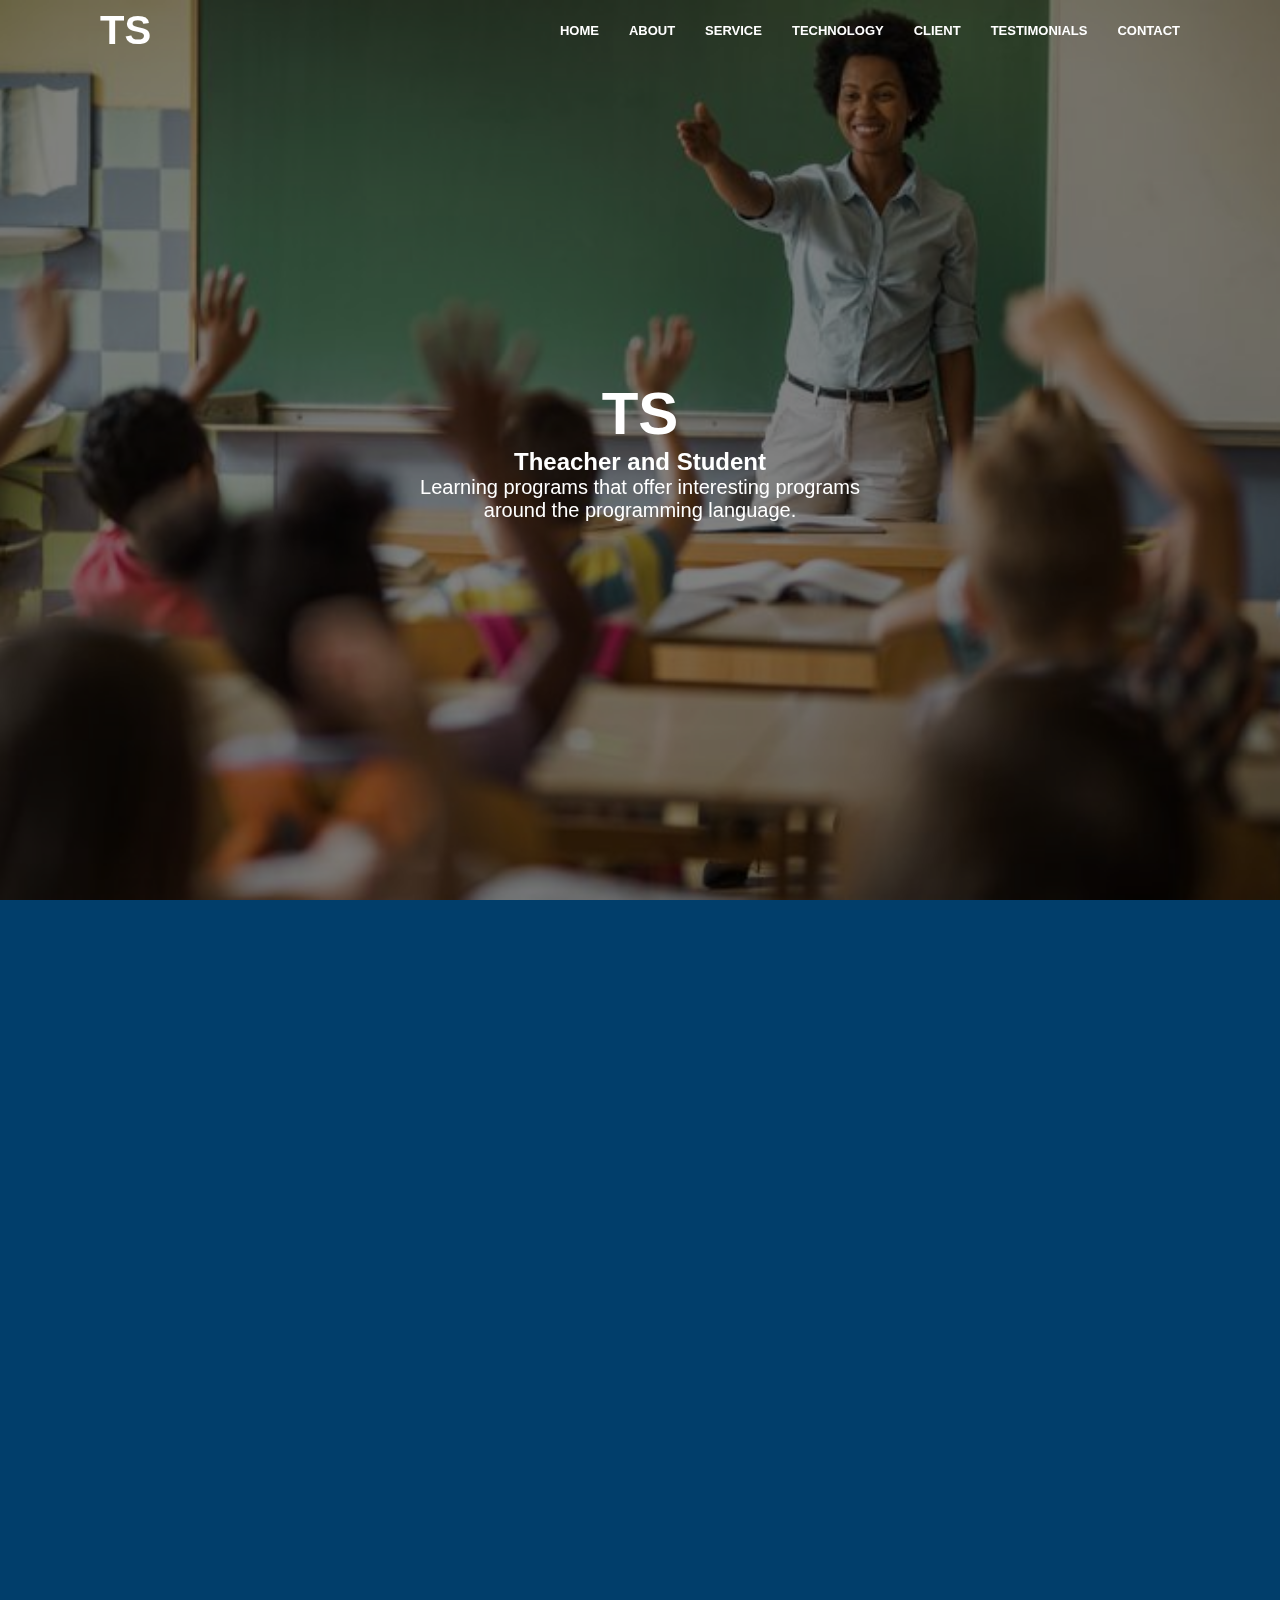
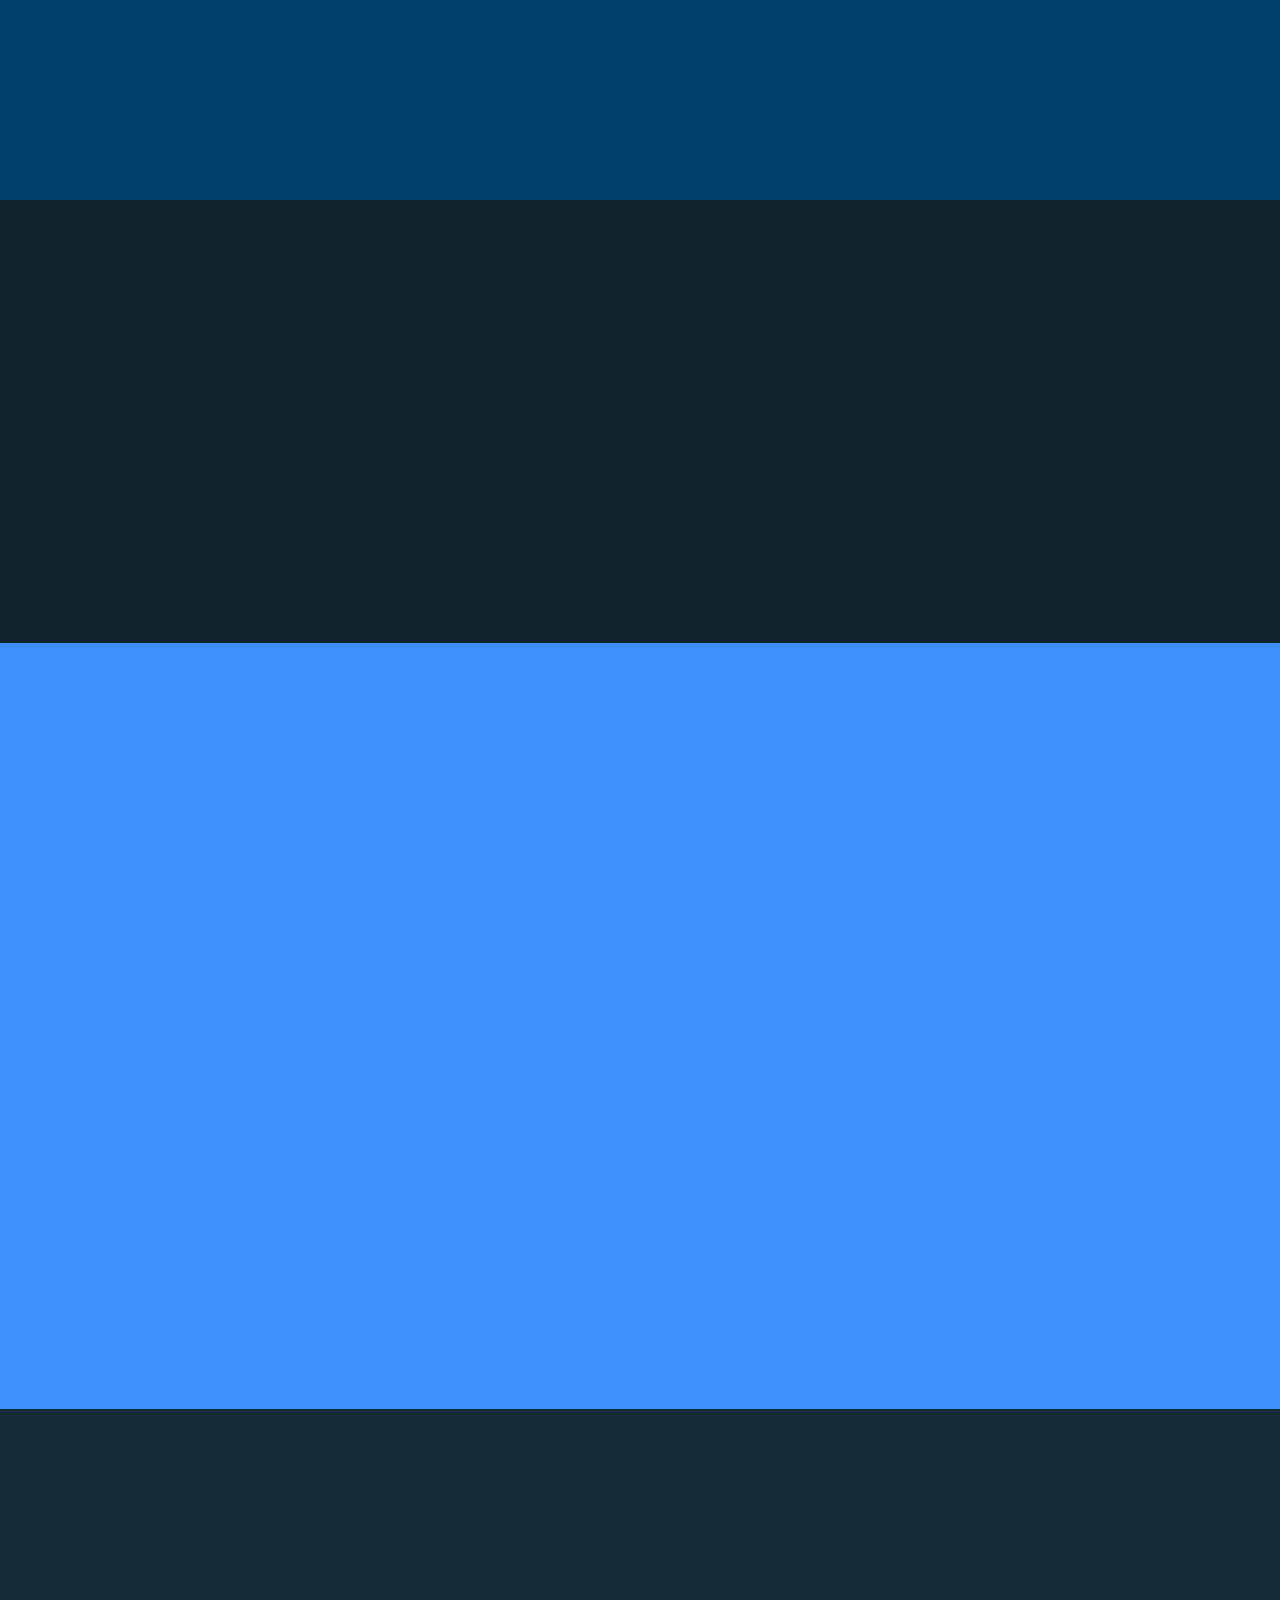
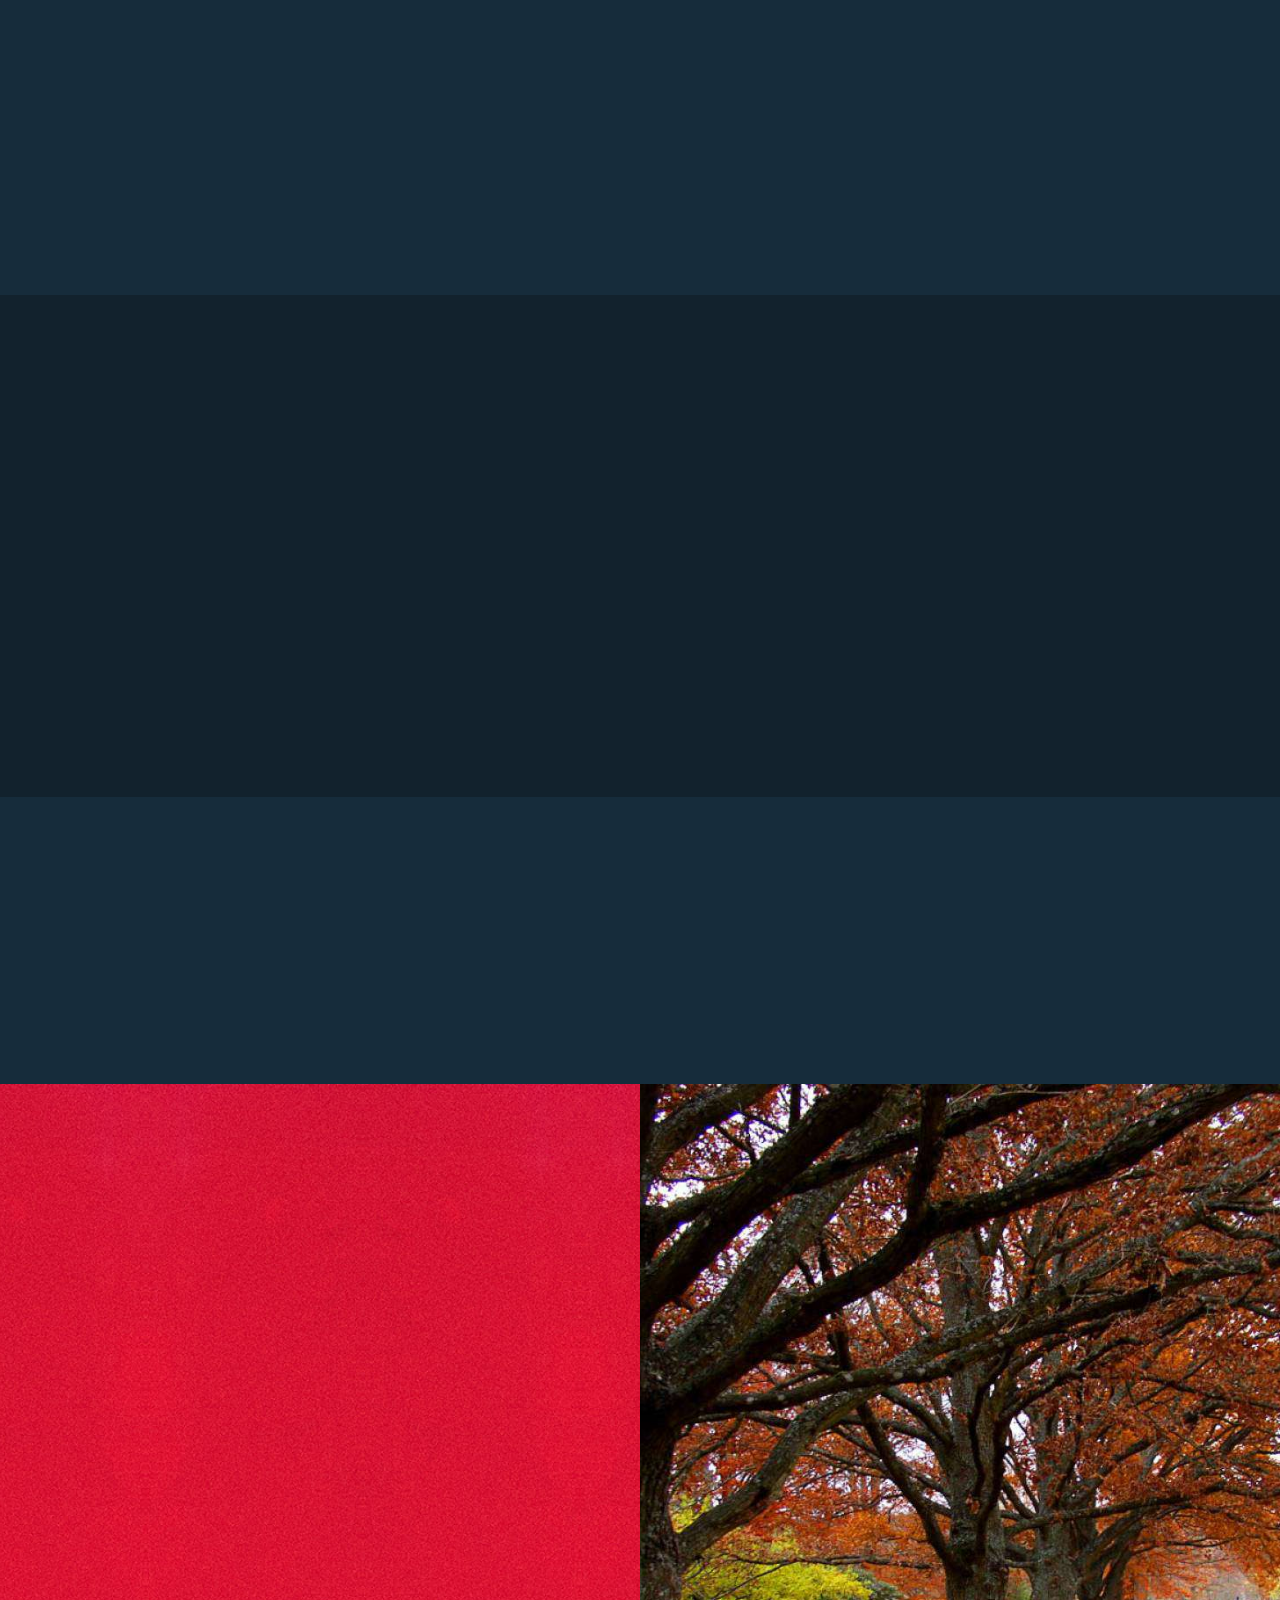
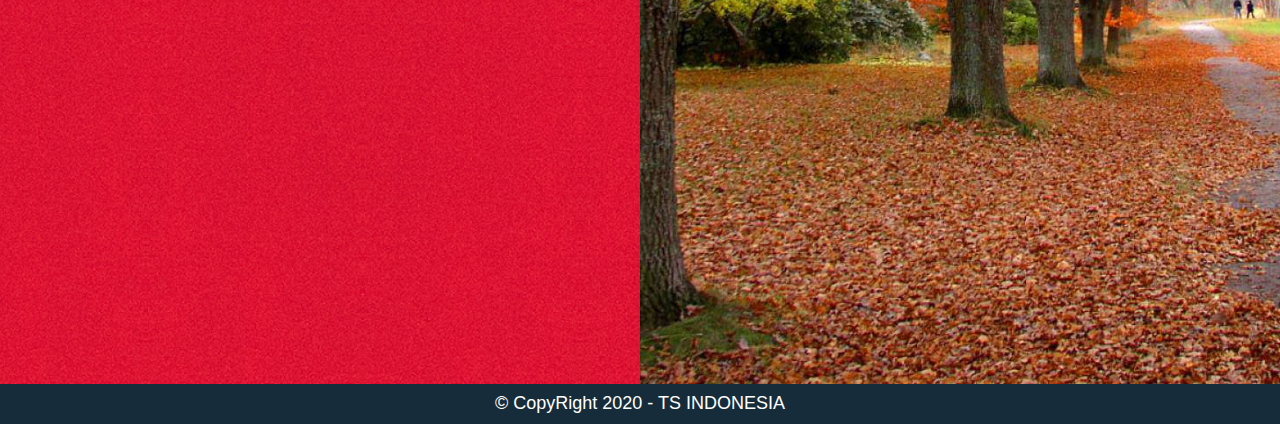
<file: Portofolio-1/index.html>
<!DOCTYPE html>
<html lang="en">

<head>
    <title>My Portfolio</title>
    <meta charset="UTF-8">
    <meta name="viewport" content="width=device-width, initial-scale=1.0">
    <!-- My css -->
    <link rel="stylesheet" type="text/css" href="css/style.css">
    <!-- <link rel="stylesheet" type="text/css" href="css/scroll-animation.css"> -->
    <!-- fontawesome -->
    <link rel="stylesheet" type="text/css" href="https://use.fontawesome.com/releases/v5.12.0/css/all.css">

    <!-- jquery -->
    <script src="https://cdnjs.cloudflare.com/ajax/libs/jquery/3.5.0/jquery.js"></script>
    <!-- My script -->
    <script src="./js/style.js"></script>
    <!-- scroll animation -->
    <script src="./js/scroll-animation.js"></script>
</head>

<body>
    <!-- navbar -->
    <header>
        <nav class="container-nav navbar p-nav">
            <div class="logo">
                <a href="#home" target="_blank" class="text-white">
                    <h2>TS</h2>
                </a>
            </div>
            <div class="nav-link">
                <ul>
                    <li><a href="#home">home</a></li>
                    <li><a href="#about">about</a></li>
                    <li><a href="#services">service</a></li>
                    <li><a href="#technology">technology</a></li>
                    <li><a href="#client">client</a></li>
                    <li><a href="#testimonials">testimonials</a></li>
                    <li><a href="#contact">contact</a></li>
                </ul>
            </div>
            <div class="nav-link-button">
                <span class="text-dark">
                    <i class="fa-2x fas fa-bars"></i>
                </span>
            </div>
            <div class="nav-link-close">
                <span class="text-dark">
                    <i class="fa-2x fas fa-times"></i>
                </span>
            </div>
        </nav>
    </header>

    <!-- home -->
    <section id="home">
        <img src="img/bg.jpg" alt="Mounth Everst">
        <div class="content text-white" data-aos="fade-up" data-aos-delay="300">
            <h1>TS</h1>
            <h4>Theacher and Student</h4>
            <h6>Learning programs that offer interesting programs around the programming language.</h6>
        </div>
    </section>

    <!-- about -->
    <section id="about" class="bg-dongker text-white">
        <div class="contentAbout p-100" data-aos="fade-right">
            <h2>About us</h2>
            <p>Lorem ipsum dolor sit amet consectetur, adipisicing elit. Porro obcaecati itaque accusantium laboriosam dicta, corporis voluptatum vitae doloribus eaque asperiores est harum. Officia porro voluptas ipsum quisquam modi possimus repudiandae!
                <br><br>Lorem, ipsum dolor sit amet consectetur adipisicing elit. Enim tempora voluptates excepturi maxime facere sunt, harum sit suscipit, consequuntur a veniam corporis porro. Fugit, consectetur quia ad voluptatem maiores quae?</p>
        </div>
        <div class="imgBx" data-aos="fade-left"></div>
    </section>

    <!-- services -->
    <section id="services" class="p-100">
        <div class="text-white" data-aos="fade-up">
            <h2>Our Services</h2>
            <p>Lorem ipsum dolor sit amet consectetur, adipisicing elit. Tempora rem, inventore fugiat incidunt enim non numquam aperiam aut ipsum, laboriosam et minus nisi, temporibus nulla modi reiciendis assumenda alias maxime. Lorem ipsum dolor sit amet
                consectetur adipisicing elit. A aut excepturi odit itaque, minus perferendis. Repudiandae error assumenda nam aliquam, vero sint? Eius modi alias pariatur cumque vel adipisci quo.</p>
        </div>
        <div class="container-content m-t-60">
            <div class="serviceBx bg-white" data-aos="fade-right" data-aos-delay="500">
                <div>
                    <img src="img/icon1.png" alt="Design">
                    <h5>Design</h5>
                </div>
            </div>
            <div class="serviceBx bg-white" data-aos="fade-up" data-aos-delay="500">
                <div>
                    <img src="img/icon2.png" alt="Development">
                    <h5>Development</h5>
                </div>
            </div>
            <div class="serviceBx bg-white" data-aos="fade-left" data-aos-delay="500">
                <div>
                    <img src="img/icon3.png" alt="Branding">
                    <h5>Branding</h5>
                </div>
            </div>
        </div>
    </section>

    <!-- technology -->
    <section id="technology" class="p-100 bg-info">
        <div class="contentTechnology text-white" data-aos="fade-right">
            <h2>We use cutting edge technology</h2>
            <p>Lorem ipsum dolor sit amet consectetur adipisicing elit. Voluptas esse nesciunt, optio odio omnis maiores sint voluptates obcaecati veritatis, nulla expedita quibusdam nihil quasi sed recusandae laudantium voluptatem in quae!</p>
        </div>
        <div class="imgTechnology" data-aos="fade-left" data-aos-delay="500">
            <img src="img/tech.png" alt="Learn">
        </div>
    </section>

    <!-- client -->
    <section id="client" class="p-100 bg-blue-dark-2">
        <div class="text-white" data-aos="fade-up">
            <h2>Our Client</h2>
            <p>Lorem ipsum dolor sit amet consectetur adipisicing elit. Quia ea quam explicabo nihil quasi optio non omnis recusandae ducimus cumque numquam hic incidunt ratione eligendi illum earum quidem, totam suscipit?. Lorem ipsum dolor sit amet consectetur
                adipisicing elit. Obcaecati, officia nobis temporibus molestias inventore aspernatur voluptate ex voluptatem iusto officiis quam, fuga dolore at tempora pariatur est voluptatibus itaque non?</p>
        </div>
        <div class="imgClient" data-aos="fade-up" data-aos-delay="500">
            <img src="img/brand1.png" alt="">
            <img src="img/brand2.png" alt="">
            <img src="img/brand3.png" alt="">
            <img src="img/brand4.png" alt="">
        </div>
    </section>

    <!-- testimonials -->
    <section id="testimonials" class="p-100 bg-blue-dark">
        <h2 data-aos="fade-up">What Our Client Says</h2>
        <div class="container-content m-t-40">
            <div class="contentTestimonials bg-white" data-aos="fade-up-right" data-aos-delay="400">
                <div>
                    <p>Lorem ipsum, dolor sit amet consectetur adipisicing elit. Aspernatur vel odit assumenda, repudiandae, dolores velit nesciunt, blanditiis sequi obcaecati cupiditate et!
                    </p>
                    <a href="">
                        <h6>Someone Famous</h6>
                    </a>
                </div>
            </div>
            <div class="contentTestimonials bg-white" data-aos="fade-up-left" data-aos-delay="400">
                <div>
                    <p>Lorem ipsum, dolor sit amet consectetur adipisicing elit. Aspernatur vel odit assumenda, repudiandae, dolores velit nesciunt, blanditiis sequi obcaecati cupiditate et!
                    </p>
                    <a href="">
                        <h6>Someone Famous</h6>
                    </a>
                </div>
            </div>
        </div>
    </section>

    <!-- contact -->
    <section id="contact" class="p-100 bg-blue-dark-2">
        <div class="text-white" data-aos="fade-up">
            <h2>Contact us</h2>
            <p>Lorem ipsum dolor sit amet consectetur adipisicing elit. Quia ea quam explicabo nihil quasi optio non omnis recusandae ducimus cumque numquam hic incidunt ratione eligendi illum earum quidem, totam suscipit?.</p>
        </div>
    </section>

    <section id="about">
        <div class="contentAbout p-100 bg-img text-white">
            <div class="form" data-aos="fade-right">
                <div class="inputBx">
                    <input type="text" name="" placeholder="Full Name">
                </div>
                <div class="inputBx">
                    <input type="text" name="" placeholder="Email Address">
                </div>
                <div class="inputBx">
                    <input type="text" name="" placeholder="Phone Number">
                </div>
                <div class="inputBx">
                    <textarea placeholder="Write your message here"></textarea>
                </div>
                <div class="inputBx">
                    <input type="submit" name="" value="Send">
                </div>
            </div>
        </div>
        <div class="imgBx2"></div>
    </section>

    <!-- footer -->
    <footer class="bg-blue-dark-2 text-white">
        <p>&copy; CopyRight 2020 - TS INDONESIA</p>
    </footer>

</body>

</html>
</file>
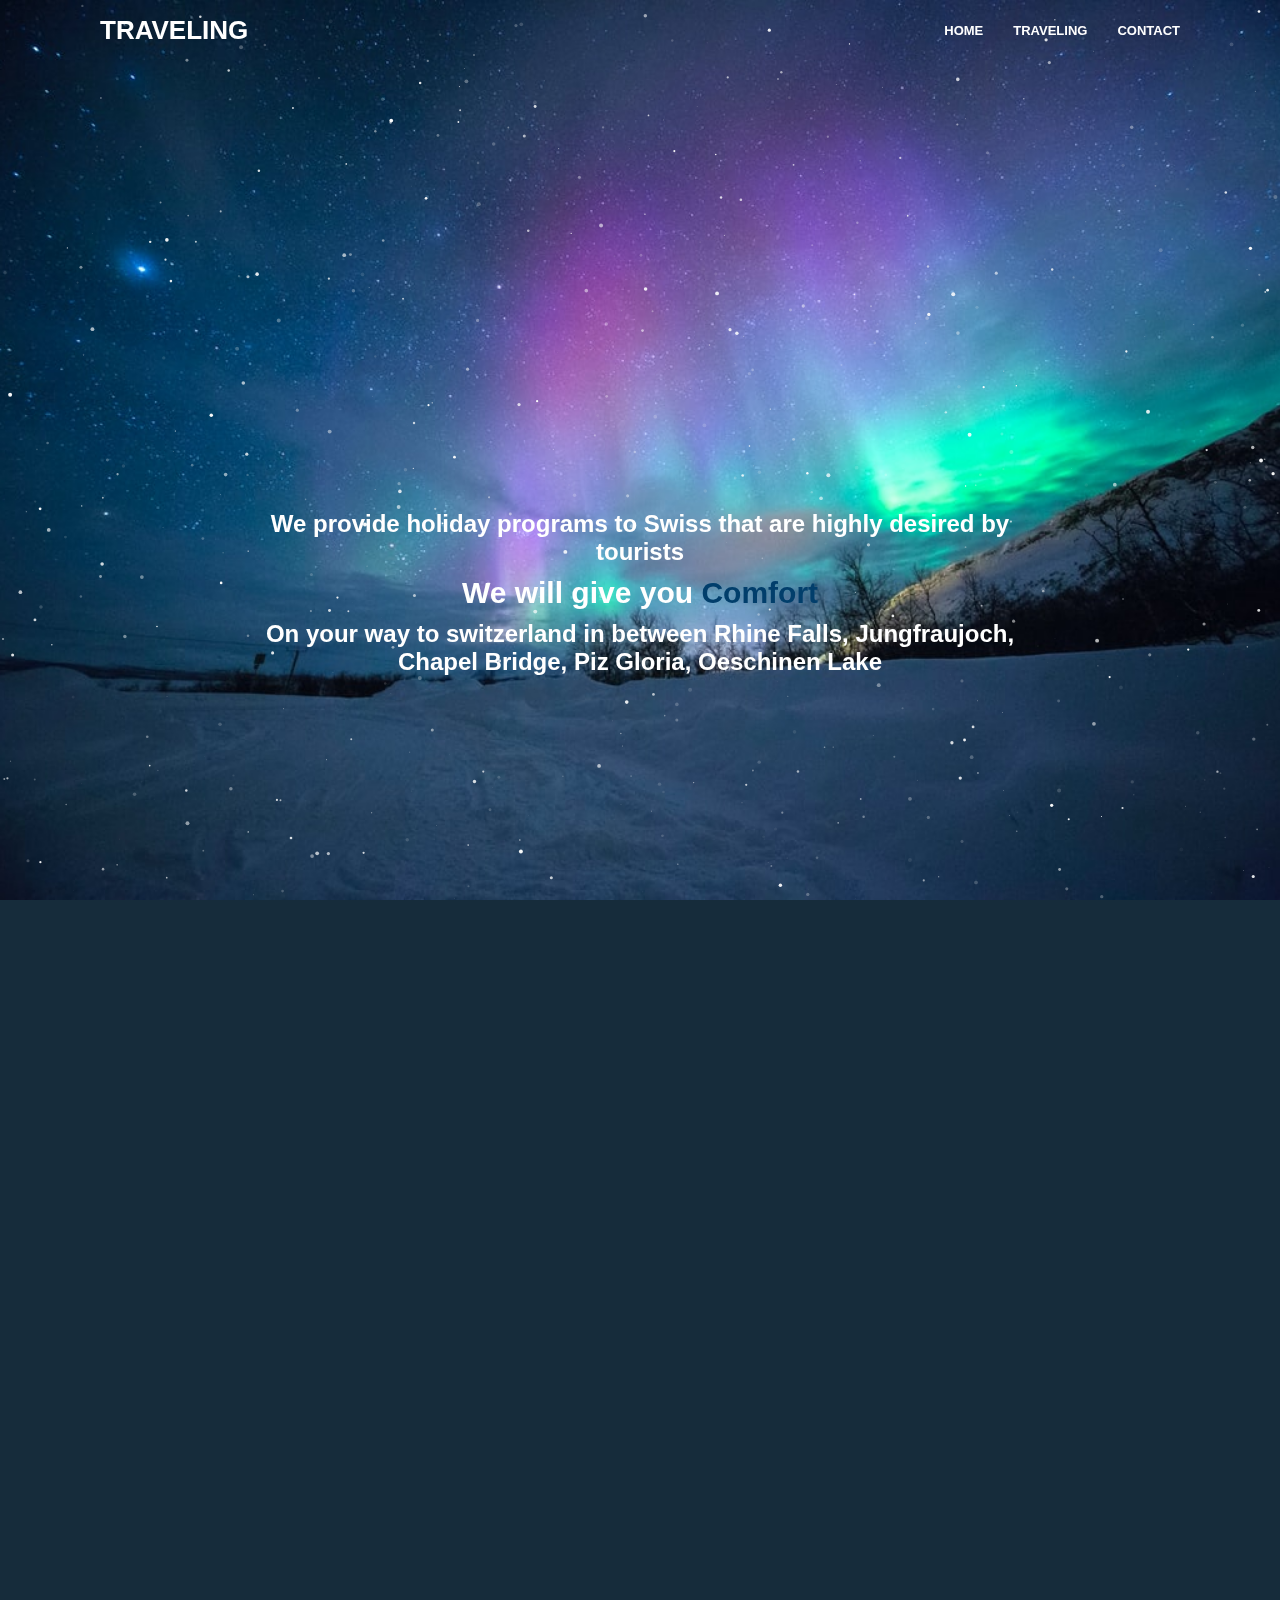
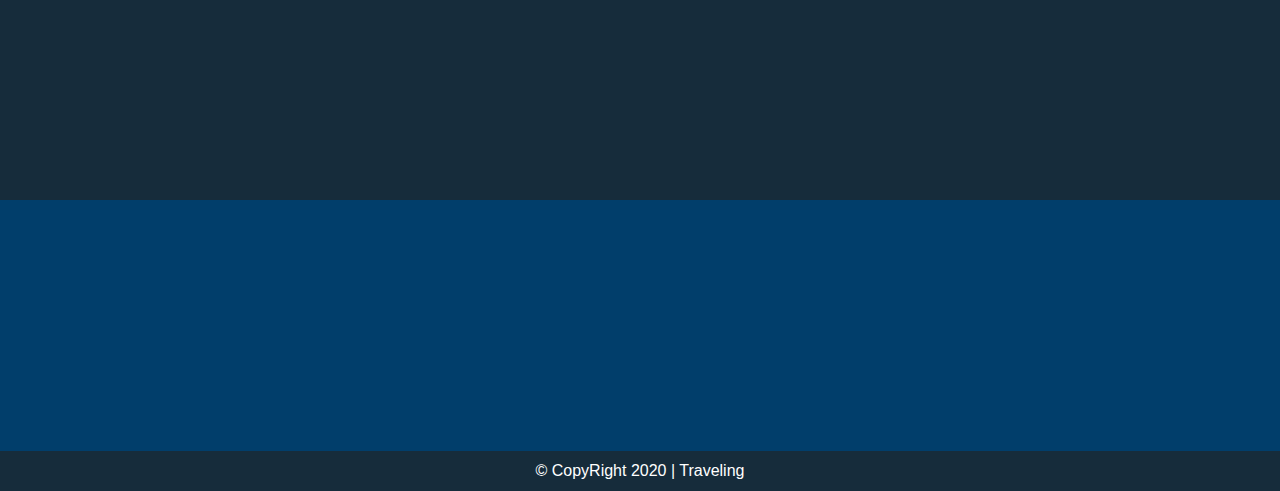
<file: Portofolio-2/index.html>
<!DOCTYPE html>
<html lang="en">

<head>
    <title>Traveling</title>
    <meta charset="UTF-8">
    <meta name="viewport" content="width=device-width, initial-scale=1.0">

    <!-- My css -->
    <link rel="stylesheet" type="text/css" href="css/style.css">
    <!-- fontawesome -->
    <link rel="stylesheet" type="text/css" href="https://use.fontawesome.com/releases/v5.12.0/css/all.css">

    <!-- jquery -->
    <script src="https://code.jquery.com/jquery-3.4.1.js"></script>
    <!-- My script -->
    <script src="./js/style.js"></script>
    <!-- typed -->
    <script src="./js/typed.js"></script>
    <!-- scroll animation -->
    <script type="text/javascript" src="js/scroll-animation.js"></script>

</head>

<body>
    <!-- navbar -->
    <header>
        <nav class="container-nav navbar p-nav">
            <div class="logo">
                <a href="#home" target="_blank" class="text-white">
                    <h2>Traveling</h2>
                </a>
            </div>
            <div class="nav-link">
                <ul>
                    <li><a href="#home">home</a></li>
                    <li><a href="#traveling">traveling</a></li>
                    <li><a href="#contact">contact</a></li>
                </ul>
            </div>
            <div class="nav-link-button">
                <span class="text-dark">
                    <i class="fa-2x fas fa-bars"></i>
                </span>
            </div>
            <div class="nav-link-close">
                <span class="text-dark">
                    <i class="fa-2x fas fa-times"></i>
                </span>
            </div>
        </nav>
    </header>

    <!-- home -->
    <section id="home" class="bg-dark">
        <div id="particles-js">
            <div id="content-home" class="p-x-250 text-white" data-aos="fade-up">
                <h3>We provide holiday programs to Swiss that are highly desired by tourists</h3>
                <h3>We will give you <span id="type" class="text-dongker"></span></h3>
                <h3>On your way to switzerland in between Rhine Falls, Jungfraujoch, Chapel Bridge, Piz Gloria, Oeschinen Lake</h3>
            </div>
        </div>

    </section>

    <section id="traveling" class="bg-blue-dark-2 p-x p-y">
        <div class="title text-white" data-aos="fade-up">
            <h2>Traveling</h2>
            <p>The best and famous tourist attractions in Swiss become an attraction for tourists who want to enjoy the beauty of this European country.</p>
        </div>
        <div class="container-content m-t-15">
            <div class="box size-1 bg-dark" data-aos="fade-right" data-aos-delay="400">
                <img src="img/swiss-Rhein.jpg" alt="">
                <span class="bg-blue-dark text-white"><h6 class="text-1">Rhine Falls</h6></span>
            </div>
            <div class="box size-1 bg-dark" data-aos="fade-left" data-aos-delay="400">
                <img src="img/swiss-Jungfrau.jpg" alt="">
                <span class="bg-blue-dark text-white"><h6 class="text-1">Jungfraujoch</h6></span>
            </div>
        </div>
        <div class="container-content m-t-15">
            <div class="box size-2 bg-dark" data-aos="fade-down-right" data-aos-delay="700">
                <img src="img/swiss-chapel.jpg" alt="">
                <span class="bg-blue-dark text-white"><h6 class="text-2">Chapel Bridge</h6></span>
            </div>
            <div class="box size-2 bg-dark" data-aos="fade-up" data-aos-delay="700">
                <img src="img/swiss-Schilthorn.jpg" alt="">
                <span class="bg-blue-dark text-white"><h6 class="text-2">Piz Gloria</h6></span>
            </div>
            <div class="box size-2 bg-dark" data-aos="fade-down-left" data-aos-delay="700">
                <img src="img/swiss-Oeschinen.jpg" alt="">
                <span class="bg-blue-dark text-white"><h6 class="text-2">Oeschinen Lake</h6></span>
            </div>
        </div>
    </section>

    <!-- contact -->
    <section id="contact" class="p-x p-y-60 bg-dongker">
        <div class="title text-white" data-aos="fade-up">
            <h2>contact us</h2>
        </div>
        <div class="container-content text-white">
            <div class="serviceBx" data-aos="fade-right" data-aos-delay="500">
                <div class="box">
                    <h4>Phone : </h4>
                    <h4>0333-0xxx-xxxx</h4>
                </div>
            </div>
            <div class="serviceBx" data-aos="fade-up" data-aos-delay="500">
                <div class="box">
                    <h4>Email : </h4>
                    <h4>Traveling-Swiss@gmail.com</h4>
                </div>
            </div>
            <div class="serviceBx" data-aos="fade-left" data-aos-delay="500">
                <div class="box">
                    <h4>Instagram : </h4>
                    <h4>Traveling_Swiss</h4>
                </div>
            </div>
        </div>
    </section>

    <footer class="bg-blue-dark-2 text-white">
        <p>&copy; CopyRight 2020 | Traveling</p>
    </footer>

    <!-- particles -->
    <script src="js/particles.js"></script>
    <script src="js/app.js"></script>
</body>

</html>
</file>
<file: Portofolio-1/css/style.css>
* {
  margin: 0;
  padding: 0;
  -webkit-box-sizing: border-box;
          box-sizing: border-box;
  font-family: "Bree serif", sans-serif;
  scroll-behavior: smooth;
}

h1,
h2,
h3,
h4,
h5,
h6,
p {
  margin: 0;
}

h1 {
  font-size: 60px;
}

h2 {
  font-size: 40px;
}

h3 {
  font-size: 30px;
}

h4 {
  font-size: 24px;
}

h5 {
  font-size: 22px;
}

h6 {
  font-size: 20px;
}

p {
  font-size: 18px;
}

.text-blue {
  color: #0f64f6;
}

.text-dark {
  color: #000000;
}

.text-white {
  color: #ffffff;
}

.text-dongker {
  color: #013e6b;
}

.bg-blue {
  background: #0f64f6;
}

.bg-info {
  background: #3f8ffc;
}

.bg-dark {
  background: #000000;
}

.bg-dongker {
  background: #013e6b;
}

.bg-white {
  background: #ffffff;
}

.bg-blue-dark {
  background: #12222d;
}

.bg-blue-dark-2 {
  background: #162c3b;
}

.f-warp {
  -ms-flex-wrap: wrap;
      flex-wrap: wrap;
}

.fas {
  background: #ffffff;
}

.index {
  z-index: 99;
}

.p-nav {
  padding-left: 100px;
  padding-right: 100px;
}

.p-x {
  padding-left: 145px;
  padding-right: 145px;
}

.p-y {
  padding-top: 60px;
  padding-bottom: 60px;
}

.p-100 {
  padding-left: 100px;
  padding-right: 100px;
  padding-top: 100px;
  padding-bottom: 100px;
}

.m-t-60 {
  margin-top: 60px;
  margin-bottom: 0px;
}

.m-t-40 {
  margin-top: 40px;
  margin-bottom: 0px;
}

section {
  position: relative;
  width: 100vw;
  background-attachment: fixed;
}

.container-nav {
  position: relative;
  display: -webkit-box;
  display: -ms-flexbox;
  display: flex;
  -webkit-box-pack: justify;
      -ms-flex-pack: justify;
          justify-content: space-between;
  -webkit-box-align: center;
      -ms-flex-align: center;
          align-items: center;
  width: 100%;
}

.container {
  margin: 0;
  display: -webkit-box;
  display: -ms-flexbox;
  display: flex;
  -webkit-box-pack: center;
      -ms-flex-pack: center;
          justify-content: center;
  -webkit-box-align: center;
      -ms-flex-align: center;
          align-items: center;
}

.container-content {
  position: relative;
  display: -webkit-box;
  display: -ms-flexbox;
  display: flex;
  -webkit-box-pack: justify;
      -ms-flex-pack: justify;
          justify-content: space-between;
  -webkit-box-align: center;
      -ms-flex-align: center;
          align-items: center;
  width: 100%;
}

.container-content-2 {
  position: relative;
  display: -webkit-box;
  display: -ms-flexbox;
  display: flex;
  -webkit-box-pack: space-evenly;
      -ms-flex-pack: space-evenly;
          justify-content: space-evenly;
  -webkit-box-align: center;
      -ms-flex-align: center;
          align-items: center;
  width: 100%;
}

header {
  position: fixed;
  width: 100vw;
  z-index: 999;
}

.navbar {
  height: 60px;
}

.logo {
  display: -webkit-box;
  display: -ms-flexbox;
  display: flex;
  -webkit-box-align: center;
      -ms-flex-align: center;
          align-items: center;
}

.logo a {
  text-decoration: none;
  font-weight: bold;
  text-transform: uppercase;
}

.nav-link ul {
  display: -webkit-box;
  display: -ms-flexbox;
  display: flex;
  -ms-flex-wrap: wrap;
      flex-wrap: wrap;
  padding: 0;
  margin: 0;
}

.nav-link ul li {
  list-style: none;
  padding: 18px 15px;
  margin: 0;
}

.nav-link ul li:last-child {
  padding-right: 0;
}

.nav-link ul li a {
  font-weight: 700;
  font-size: 13px;
  text-decoration: none;
  text-transform: uppercase;
  color: #ffffff;
  opacity: 1;
  -webkit-transition: .5s ease-in-out;
  transition: .5s ease-in-out;
}

.nav-link ul li a:hover {
  opacity: .6;
}

.nav-link-button {
  display: none;
}

.nav-link-close {
  display: none;
}

#home {
  display: -webkit-box;
  display: -ms-flexbox;
  display: flex;
  -webkit-box-pack: center;
      -ms-flex-pack: center;
          justify-content: center;
  -webkit-box-align: center;
      -ms-flex-align: center;
          align-items: center;
  height: 100vh;
  background: #000000;
}

#home img {
  position: absolute;
  height: 100%;
  width: 100%;
  top: 0;
  left: 0;
  -o-object-fit: cover;
     object-fit: cover;
  opacity: .5;
}

#home .content {
  position: relative;
  height: 300px;
  width: 450px;
  display: -webkit-box;
  display: -ms-flexbox;
  display: flex;
  -webkit-box-pack: center;
      -ms-flex-pack: center;
          justify-content: center;
  -webkit-box-align: center;
      -ms-flex-align: center;
          align-items: center;
  -webkit-box-orient: vertical;
  -webkit-box-direction: normal;
      -ms-flex-direction: column;
          flex-direction: column;
  text-align: center;
}

#home .content h1 {
  font-weight: bold;
}

#home .content h4 {
  font-weight: 800;
}

#home .content h6 {
  font-weight: 400;
}

#about {
  height: 100vh;
  display: -webkit-box;
  display: -ms-flexbox;
  display: flex;
}

.contentAbout {
  width: 50%;
}

.contentAbout h2 {
  margin-top: 10px;
  margin-bottom: 10px;
  font-weight: bold;
  letter-spacing: 1px;
}

.contentAbout h6 {
  font-weight: 400;
  letter-spacing: 1px;
}

.imgBx {
  background: url(../img/window.jpg);
  width: 50%;
  background-position: center;
  background-size: cover;
}

.imgBx2 {
  background: url(../img/bg2.jpg);
  width: 50%;
  background-position: center;
  background-size: cover;
}

.bg-img {
  background: url(../img/red.jpg);
  width: 50%;
  background-position: center;
  background-size: cover;
}

#services {
  text-align: center;
  background: -webkit-gradient(linear, left top, left bottom, color-stop(60%, #12222d), color-stop(40%, #3f8ffc));
  background: linear-gradient(180deg, #12222d 60%, #3f8ffc 40%);
}

.serviceBx {
  position: relative;
  height: 350px;
  width: 300px;
  display: -webkit-box;
  display: -ms-flexbox;
  display: flex;
  -webkit-box-pack: center;
      -ms-flex-pack: center;
          justify-content: center;
  -webkit-box-align: center;
      -ms-flex-align: center;
          align-items: center;
}

.serviceBx img {
  max-width: 120px;
}

.serviceBx h5 {
  font-weight: 700;
  letter-spacing: 1px;
}

#technology {
  display: -webkit-box;
  display: -ms-flexbox;
  display: flex;
  -webkit-box-pack: justify;
      -ms-flex-pack: justify;
          justify-content: space-between;
  -webkit-box-align: center;
      -ms-flex-align: center;
          align-items: center;
  width: 100%;
}

.contentTechnology {
  max-width: 800px;
}

.imgTechnology {
  max-width: 250px;
}

.imgTechnology img {
  max-width: 100%;
}

#client {
  text-align: center;
}

#client p {
  margin-top: 10px;
  margin-bottom: 0px;
}

.imgClient {
  display: -webkit-box;
  display: -ms-flexbox;
  display: flex;
  -webkit-box-pack: justify;
      -ms-flex-pack: justify;
          justify-content: space-between;
  -webkit-box-align: center;
      -ms-flex-align: center;
          align-items: center;
  margin-top: 40px;
  margin-bottom: 0px;
  -ms-flex-wrap: wrap;
      flex-wrap: wrap;
}

.imgClient img {
  max-width: 200px;
  margin: 20px;
  opacity: .25;
  cursor: pointer;
  -webkit-transition: .5s;
  transition: .5s;
}

.imgClient img:hover {
  opacity: 1;
}

#testimonials {
  position: relative;
  text-align: center;
}

#testimonials h2 {
  color: white;
}

.contentTestimonials {
  padding-top: 50px;
  padding-bottom: 50px;
  padding-left: 60px;
  padding-right: 60px;
  display: -webkit-box;
  display: -ms-flexbox;
  display: flex;
  -webkit-box-pack: center;
      -ms-flex-pack: center;
          justify-content: center;
  -webkit-box-align: center;
      -ms-flex-align: center;
          align-items: center;
  text-align: center;
  width: 550px;
  text-align: left;
}

.contentTestimonials p {
  font-style: italic;
}

.contentTestimonials a {
  text-decoration: none;
}

.contentTestimonials a h6 {
  margin-top: 10px;
  margin-bottom: 0px;
  width: 100%;
  color: #3f8ffc;
  text-align: end;
  font-weight: 400;
}

#contact {
  text-align: center;
}

.inputBx {
  margin-top: 0px;
  margin-bottom: 40px;
}

.inputBx input {
  padding-top: 10px;
  padding-bottom: 10px;
  width: 100%;
  background: transparent;
  -webkit-box-shadow: none;
          box-shadow: none;
  border: none;
  outline: none;
  font-size: 18px;
  font-weight: 400;
  color: white;
  border-bottom: 2px solid white;
}

.inputBx input::-webkit-input-placeholder {
  color: white;
}

.inputBx input:-ms-input-placeholder {
  color: white;
}

.inputBx input::-ms-input-placeholder {
  color: white;
}

.inputBx input::placeholder {
  color: white;
}

.inputBx input[type="submit"] {
  width: 150px;
  background: white;
  color: red;
  cursor: pointer;
  font-weight: 600;
  border-radius: 7px;
}

.inputBx textarea {
  background: url(../img/bg2.jpg);
  width: 50%;
  background-position: center;
  background-size: cover;
  padding-top: 10px;
  padding-bottom: 10px;
  width: 100%;
  background: transparent;
  -webkit-box-shadow: none;
          box-shadow: none;
  border: none;
  outline: none;
  font-size: 18px;
  font-weight: 400;
  color: white;
  border-bottom: 2px solid white;
}

.inputBx textarea::-webkit-input-placeholder {
  color: white;
}

.inputBx textarea:-ms-input-placeholder {
  color: white;
}

.inputBx textarea::-ms-input-placeholder {
  color: white;
}

.inputBx textarea::placeholder {
  color: white;
}

footer {
  position: relative;
  height: 40px;
  width: 100vw;
  display: -webkit-box;
  display: -ms-flexbox;
  display: flex;
  -webkit-box-pack: center;
      -ms-flex-pack: center;
          justify-content: center;
  -webkit-box-align: center;
      -ms-flex-align: center;
          align-items: center;
}

@media screen and (max-width: 1134px) {
  /* navbar */
  .container {
    -webkit-box-pack: center;
        -ms-flex-pack: center;
            justify-content: center;
    -webkit-box-orient: vertical;
    -webkit-box-direction: normal;
        -ms-flex-direction: column;
            flex-direction: column;
  }
  .container-content {
    -webkit-box-pack: center;
        -ms-flex-pack: center;
            justify-content: center;
    -webkit-box-orient: vertical;
    -webkit-box-direction: normal;
        -ms-flex-direction: column;
            flex-direction: column;
  }
  .container-content-2 {
    -webkit-box-pack: unset;
        -ms-flex-pack: unset;
            justify-content: unset;
    -webkit-box-orient: vertical;
    -webkit-box-direction: normal;
        -ms-flex-direction: column;
            flex-direction: column;
  }
  .p-nav {
    padding-left: 20px;
    padding-right: 20px;
  }
  p {
    margin-top: 20px;
    margin-bottom: 0px;
  }
  .navbar {
    width: 100%;
  }
  .nav-link {
    position: absolute;
    height: 380px;
    width: 100%;
    background-color: #162c3b;
    display: none;
    margin-left: -20px;
    margin-top: 160px;
  }
  .nav-link ul {
    display: -webkit-box;
    display: -ms-flexbox;
    display: flex;
    -webkit-box-pack: center;
        -ms-flex-pack: center;
            justify-content: center;
    -webkit-box-align: center;
        -ms-flex-align: center;
            align-items: center;
    -webkit-box-orient: vertical;
    -webkit-box-direction: normal;
        -ms-flex-direction: column;
            flex-direction: column;
  }
  .nav-link-button i,
  .nav-link-close i {
    margin: 0;
    -webkit-transform: translateY(0%);
            transform: translateY(0%);
  }
  .nav-link-button {
    display: block;
  }
  .nav-link-close {
    display: none;
  }
  #about {
    -webkit-box-orient: vertical;
    -webkit-box-direction: normal;
        -ms-flex-direction: column;
            flex-direction: column;
  }
  .contentAbout,
  .imgBx,
  .imgBx2 {
    padding-left: 50px;
    padding-right: 50px;
    padding-top: 50px;
    padding-bottom: 50px;
    width: 100%;
    min-height: 600px;
    text-align: center;
  }
  .serviceBx {
    margin-top: 20px;
    margin-bottom: 20px;
  }
  #technology {
    -webkit-box-orient: vertical;
    -webkit-box-direction: normal;
        -ms-flex-direction: column;
            flex-direction: column;
  }
  .contentTechnology {
    margin-top: 20px;
    margin-bottom: 20px;
  }
  .imgTechnology {
    margin-top: 20px;
    margin-bottom: 20px;
  }
  .imgClient {
    -webkit-box-pack: center;
        -ms-flex-pack: center;
            justify-content: center;
  }
  .contentTestimonials {
    margin-top: 20px;
    margin-bottom: 20px;
  }
}

[data-aos][data-aos][data-aos-duration="50"],
body[data-aos-duration="50"] [data-aos] {
  -webkit-transition-duration: 50ms;
          transition-duration: 50ms;
}

[data-aos][data-aos][data-aos-delay="50"],
body[data-aos-delay="50"] [data-aos] {
  -webkit-transition-delay: 0;
          transition-delay: 0;
}

[data-aos][data-aos][data-aos-delay="50"].aos-animate,
body[data-aos-delay="50"] [data-aos].aos-animate {
  -webkit-transition-delay: 50ms;
          transition-delay: 50ms;
}

[data-aos][data-aos][data-aos-duration="100"],
body[data-aos-duration="100"] [data-aos] {
  -webkit-transition-duration: .1s;
          transition-duration: .1s;
}

[data-aos][data-aos][data-aos-delay="100"],
body[data-aos-delay="100"] [data-aos] {
  -webkit-transition-delay: 0;
          transition-delay: 0;
}

[data-aos][data-aos][data-aos-delay="100"].aos-animate,
body[data-aos-delay="100"] [data-aos].aos-animate {
  -webkit-transition-delay: .1s;
          transition-delay: .1s;
}

[data-aos][data-aos][data-aos-duration="150"],
body[data-aos-duration="150"] [data-aos] {
  -webkit-transition-duration: .15s;
          transition-duration: .15s;
}

[data-aos][data-aos][data-aos-delay="150"],
body[data-aos-delay="150"] [data-aos] {
  -webkit-transition-delay: 0;
          transition-delay: 0;
}

[data-aos][data-aos][data-aos-delay="150"].aos-animate,
body[data-aos-delay="150"] [data-aos].aos-animate {
  -webkit-transition-delay: .15s;
          transition-delay: .15s;
}

[data-aos][data-aos][data-aos-duration="200"],
body[data-aos-duration="200"] [data-aos] {
  -webkit-transition-duration: .2s;
          transition-duration: .2s;
}

[data-aos][data-aos][data-aos-delay="200"],
body[data-aos-delay="200"] [data-aos] {
  -webkit-transition-delay: 0;
          transition-delay: 0;
}

[data-aos][data-aos][data-aos-delay="200"].aos-animate,
body[data-aos-delay="200"] [data-aos].aos-animate {
  -webkit-transition-delay: .2s;
          transition-delay: .2s;
}

[data-aos][data-aos][data-aos-duration="250"],
body[data-aos-duration="250"] [data-aos] {
  -webkit-transition-duration: .25s;
          transition-duration: .25s;
}

[data-aos][data-aos][data-aos-delay="250"],
body[data-aos-delay="250"] [data-aos] {
  -webkit-transition-delay: 0;
          transition-delay: 0;
}

[data-aos][data-aos][data-aos-delay="250"].aos-animate,
body[data-aos-delay="250"] [data-aos].aos-animate {
  -webkit-transition-delay: .25s;
          transition-delay: .25s;
}

[data-aos][data-aos][data-aos-duration="300"],
body[data-aos-duration="300"] [data-aos] {
  -webkit-transition-duration: .3s;
          transition-duration: .3s;
}

[data-aos][data-aos][data-aos-delay="300"],
body[data-aos-delay="300"] [data-aos] {
  -webkit-transition-delay: 0;
          transition-delay: 0;
}

[data-aos][data-aos][data-aos-delay="300"].aos-animate,
body[data-aos-delay="300"] [data-aos].aos-animate {
  -webkit-transition-delay: .3s;
          transition-delay: .3s;
}

[data-aos][data-aos][data-aos-duration="350"],
body[data-aos-duration="350"] [data-aos] {
  -webkit-transition-duration: .35s;
          transition-duration: .35s;
}

[data-aos][data-aos][data-aos-delay="350"],
body[data-aos-delay="350"] [data-aos] {
  -webkit-transition-delay: 0;
          transition-delay: 0;
}

[data-aos][data-aos][data-aos-delay="350"].aos-animate,
body[data-aos-delay="350"] [data-aos].aos-animate {
  -webkit-transition-delay: .35s;
          transition-delay: .35s;
}

[data-aos][data-aos][data-aos-duration="400"],
body[data-aos-duration="400"] [data-aos] {
  -webkit-transition-duration: .4s;
          transition-duration: .4s;
}

[data-aos][data-aos][data-aos-delay="400"],
body[data-aos-delay="400"] [data-aos] {
  -webkit-transition-delay: 0;
          transition-delay: 0;
}

[data-aos][data-aos][data-aos-delay="400"].aos-animate,
body[data-aos-delay="400"] [data-aos].aos-animate {
  -webkit-transition-delay: .4s;
          transition-delay: .4s;
}

[data-aos][data-aos][data-aos-duration="450"],
body[data-aos-duration="450"] [data-aos] {
  -webkit-transition-duration: .45s;
          transition-duration: .45s;
}

[data-aos][data-aos][data-aos-delay="450"],
body[data-aos-delay="450"] [data-aos] {
  -webkit-transition-delay: 0;
          transition-delay: 0;
}

[data-aos][data-aos][data-aos-delay="450"].aos-animate,
body[data-aos-delay="450"] [data-aos].aos-animate {
  -webkit-transition-delay: .45s;
          transition-delay: .45s;
}

[data-aos][data-aos][data-aos-duration="500"],
body[data-aos-duration="500"] [data-aos] {
  -webkit-transition-duration: .5s;
          transition-duration: .5s;
}

[data-aos][data-aos][data-aos-delay="500"],
body[data-aos-delay="500"] [data-aos] {
  -webkit-transition-delay: 0;
          transition-delay: 0;
}

[data-aos][data-aos][data-aos-delay="500"].aos-animate,
body[data-aos-delay="500"] [data-aos].aos-animate {
  -webkit-transition-delay: .5s;
          transition-delay: .5s;
}

[data-aos][data-aos][data-aos-duration="550"],
body[data-aos-duration="550"] [data-aos] {
  -webkit-transition-duration: .55s;
          transition-duration: .55s;
}

[data-aos][data-aos][data-aos-delay="550"],
body[data-aos-delay="550"] [data-aos] {
  -webkit-transition-delay: 0;
          transition-delay: 0;
}

[data-aos][data-aos][data-aos-delay="550"].aos-animate,
body[data-aos-delay="550"] [data-aos].aos-animate {
  -webkit-transition-delay: .55s;
          transition-delay: .55s;
}

[data-aos][data-aos][data-aos-duration="600"],
body[data-aos-duration="600"] [data-aos] {
  -webkit-transition-duration: .6s;
          transition-duration: .6s;
}

[data-aos][data-aos][data-aos-delay="600"],
body[data-aos-delay="600"] [data-aos] {
  -webkit-transition-delay: 0;
          transition-delay: 0;
}

[data-aos][data-aos][data-aos-delay="600"].aos-animate,
body[data-aos-delay="600"] [data-aos].aos-animate {
  -webkit-transition-delay: .6s;
          transition-delay: .6s;
}

[data-aos][data-aos][data-aos-duration="650"],
body[data-aos-duration="650"] [data-aos] {
  -webkit-transition-duration: .65s;
          transition-duration: .65s;
}

[data-aos][data-aos][data-aos-delay="650"],
body[data-aos-delay="650"] [data-aos] {
  -webkit-transition-delay: 0;
          transition-delay: 0;
}

[data-aos][data-aos][data-aos-delay="650"].aos-animate,
body[data-aos-delay="650"] [data-aos].aos-animate {
  -webkit-transition-delay: .65s;
          transition-delay: .65s;
}

[data-aos][data-aos][data-aos-duration="700"],
body[data-aos-duration="700"] [data-aos] {
  -webkit-transition-duration: .7s;
          transition-duration: .7s;
}

[data-aos][data-aos][data-aos-delay="700"],
body[data-aos-delay="700"] [data-aos] {
  -webkit-transition-delay: 0;
          transition-delay: 0;
}

[data-aos][data-aos][data-aos-delay="700"].aos-animate,
body[data-aos-delay="700"] [data-aos].aos-animate {
  -webkit-transition-delay: .7s;
          transition-delay: .7s;
}

[data-aos][data-aos][data-aos-duration="750"],
body[data-aos-duration="750"] [data-aos] {
  -webkit-transition-duration: .75s;
          transition-duration: .75s;
}

[data-aos][data-aos][data-aos-delay="750"],
body[data-aos-delay="750"] [data-aos] {
  -webkit-transition-delay: 0;
          transition-delay: 0;
}

[data-aos][data-aos][data-aos-delay="750"].aos-animate,
body[data-aos-delay="750"] [data-aos].aos-animate {
  -webkit-transition-delay: .75s;
          transition-delay: .75s;
}

[data-aos][data-aos][data-aos-duration="800"],
body[data-aos-duration="800"] [data-aos] {
  -webkit-transition-duration: .8s;
          transition-duration: .8s;
}

[data-aos][data-aos][data-aos-delay="800"],
body[data-aos-delay="800"] [data-aos] {
  -webkit-transition-delay: 0;
          transition-delay: 0;
}

[data-aos][data-aos][data-aos-delay="800"].aos-animate,
body[data-aos-delay="800"] [data-aos].aos-animate {
  -webkit-transition-delay: .8s;
          transition-delay: .8s;
}

[data-aos][data-aos][data-aos-duration="850"],
body[data-aos-duration="850"] [data-aos] {
  -webkit-transition-duration: .85s;
          transition-duration: .85s;
}

[data-aos][data-aos][data-aos-delay="850"],
body[data-aos-delay="850"] [data-aos] {
  -webkit-transition-delay: 0;
          transition-delay: 0;
}

[data-aos][data-aos][data-aos-delay="850"].aos-animate,
body[data-aos-delay="850"] [data-aos].aos-animate {
  -webkit-transition-delay: .85s;
          transition-delay: .85s;
}

[data-aos][data-aos][data-aos-duration="900"],
body[data-aos-duration="900"] [data-aos] {
  -webkit-transition-duration: .9s;
          transition-duration: .9s;
}

[data-aos][data-aos][data-aos-delay="900"],
body[data-aos-delay="900"] [data-aos] {
  -webkit-transition-delay: 0;
          transition-delay: 0;
}

[data-aos][data-aos][data-aos-delay="900"].aos-animate,
body[data-aos-delay="900"] [data-aos].aos-animate {
  -webkit-transition-delay: .9s;
          transition-delay: .9s;
}

[data-aos][data-aos][data-aos-duration="950"],
body[data-aos-duration="950"] [data-aos] {
  -webkit-transition-duration: .95s;
          transition-duration: .95s;
}

[data-aos][data-aos][data-aos-delay="950"],
body[data-aos-delay="950"] [data-aos] {
  -webkit-transition-delay: 0;
          transition-delay: 0;
}

[data-aos][data-aos][data-aos-delay="950"].aos-animate,
body[data-aos-delay="950"] [data-aos].aos-animate {
  -webkit-transition-delay: .95s;
          transition-delay: .95s;
}

[data-aos][data-aos][data-aos-duration="1000"],
body[data-aos-duration="1000"] [data-aos] {
  -webkit-transition-duration: 1s;
          transition-duration: 1s;
}

[data-aos][data-aos][data-aos-delay="1000"],
body[data-aos-delay="1000"] [data-aos] {
  -webkit-transition-delay: 0;
          transition-delay: 0;
}

[data-aos][data-aos][data-aos-delay="1000"].aos-animate,
body[data-aos-delay="1000"] [data-aos].aos-animate {
  -webkit-transition-delay: 1s;
          transition-delay: 1s;
}

[data-aos][data-aos][data-aos-duration="1050"],
body[data-aos-duration="1050"] [data-aos] {
  -webkit-transition-duration: 1.05s;
          transition-duration: 1.05s;
}

[data-aos][data-aos][data-aos-delay="1050"],
body[data-aos-delay="1050"] [data-aos] {
  -webkit-transition-delay: 0;
          transition-delay: 0;
}

[data-aos][data-aos][data-aos-delay="1050"].aos-animate,
body[data-aos-delay="1050"] [data-aos].aos-animate {
  -webkit-transition-delay: 1.05s;
          transition-delay: 1.05s;
}

[data-aos][data-aos][data-aos-duration="1100"],
body[data-aos-duration="1100"] [data-aos] {
  -webkit-transition-duration: 1.1s;
          transition-duration: 1.1s;
}

[data-aos][data-aos][data-aos-delay="1100"],
body[data-aos-delay="1100"] [data-aos] {
  -webkit-transition-delay: 0;
          transition-delay: 0;
}

[data-aos][data-aos][data-aos-delay="1100"].aos-animate,
body[data-aos-delay="1100"] [data-aos].aos-animate {
  -webkit-transition-delay: 1.1s;
          transition-delay: 1.1s;
}

[data-aos][data-aos][data-aos-duration="1150"],
body[data-aos-duration="1150"] [data-aos] {
  -webkit-transition-duration: 1.15s;
          transition-duration: 1.15s;
}

[data-aos][data-aos][data-aos-delay="1150"],
body[data-aos-delay="1150"] [data-aos] {
  -webkit-transition-delay: 0;
          transition-delay: 0;
}

[data-aos][data-aos][data-aos-delay="1150"].aos-animate,
body[data-aos-delay="1150"] [data-aos].aos-animate {
  -webkit-transition-delay: 1.15s;
          transition-delay: 1.15s;
}

[data-aos][data-aos][data-aos-duration="1200"],
body[data-aos-duration="1200"] [data-aos] {
  -webkit-transition-duration: 1.2s;
          transition-duration: 1.2s;
}

[data-aos][data-aos][data-aos-delay="1200"],
body[data-aos-delay="1200"] [data-aos] {
  -webkit-transition-delay: 0;
          transition-delay: 0;
}

[data-aos][data-aos][data-aos-delay="1200"].aos-animate,
body[data-aos-delay="1200"] [data-aos].aos-animate {
  -webkit-transition-delay: 1.2s;
          transition-delay: 1.2s;
}

[data-aos][data-aos][data-aos-duration="1250"],
body[data-aos-duration="1250"] [data-aos] {
  -webkit-transition-duration: 1.25s;
          transition-duration: 1.25s;
}

[data-aos][data-aos][data-aos-delay="1250"],
body[data-aos-delay="1250"] [data-aos] {
  -webkit-transition-delay: 0;
          transition-delay: 0;
}

[data-aos][data-aos][data-aos-delay="1250"].aos-animate,
body[data-aos-delay="1250"] [data-aos].aos-animate {
  -webkit-transition-delay: 1.25s;
          transition-delay: 1.25s;
}

[data-aos][data-aos][data-aos-duration="1300"],
body[data-aos-duration="1300"] [data-aos] {
  -webkit-transition-duration: 1.3s;
          transition-duration: 1.3s;
}

[data-aos][data-aos][data-aos-delay="1300"],
body[data-aos-delay="1300"] [data-aos] {
  -webkit-transition-delay: 0;
          transition-delay: 0;
}

[data-aos][data-aos][data-aos-delay="1300"].aos-animate,
body[data-aos-delay="1300"] [data-aos].aos-animate {
  -webkit-transition-delay: 1.3s;
          transition-delay: 1.3s;
}

[data-aos][data-aos][data-aos-duration="1350"],
body[data-aos-duration="1350"] [data-aos] {
  -webkit-transition-duration: 1.35s;
          transition-duration: 1.35s;
}

[data-aos][data-aos][data-aos-delay="1350"],
body[data-aos-delay="1350"] [data-aos] {
  -webkit-transition-delay: 0;
          transition-delay: 0;
}

[data-aos][data-aos][data-aos-delay="1350"].aos-animate,
body[data-aos-delay="1350"] [data-aos].aos-animate {
  -webkit-transition-delay: 1.35s;
          transition-delay: 1.35s;
}

[data-aos][data-aos][data-aos-duration="1400"],
body[data-aos-duration="1400"] [data-aos] {
  -webkit-transition-duration: 1.4s;
          transition-duration: 1.4s;
}

[data-aos][data-aos][data-aos-delay="1400"],
body[data-aos-delay="1400"] [data-aos] {
  -webkit-transition-delay: 0;
          transition-delay: 0;
}

[data-aos][data-aos][data-aos-delay="1400"].aos-animate,
body[data-aos-delay="1400"] [data-aos].aos-animate {
  -webkit-transition-delay: 1.4s;
          transition-delay: 1.4s;
}

[data-aos][data-aos][data-aos-duration="1450"],
body[data-aos-duration="1450"] [data-aos] {
  -webkit-transition-duration: 1.45s;
          transition-duration: 1.45s;
}

[data-aos][data-aos][data-aos-delay="1450"],
body[data-aos-delay="1450"] [data-aos] {
  -webkit-transition-delay: 0;
          transition-delay: 0;
}

[data-aos][data-aos][data-aos-delay="1450"].aos-animate,
body[data-aos-delay="1450"] [data-aos].aos-animate {
  -webkit-transition-delay: 1.45s;
          transition-delay: 1.45s;
}

[data-aos][data-aos][data-aos-duration="1500"],
body[data-aos-duration="1500"] [data-aos] {
  -webkit-transition-duration: 1.5s;
          transition-duration: 1.5s;
}

[data-aos][data-aos][data-aos-delay="1500"],
body[data-aos-delay="1500"] [data-aos] {
  -webkit-transition-delay: 0;
          transition-delay: 0;
}

[data-aos][data-aos][data-aos-delay="1500"].aos-animate,
body[data-aos-delay="1500"] [data-aos].aos-animate {
  -webkit-transition-delay: 1.5s;
          transition-delay: 1.5s;
}

[data-aos][data-aos][data-aos-duration="1550"],
body[data-aos-duration="1550"] [data-aos] {
  -webkit-transition-duration: 1.55s;
          transition-duration: 1.55s;
}

[data-aos][data-aos][data-aos-delay="1550"],
body[data-aos-delay="1550"] [data-aos] {
  -webkit-transition-delay: 0;
          transition-delay: 0;
}

[data-aos][data-aos][data-aos-delay="1550"].aos-animate,
body[data-aos-delay="1550"] [data-aos].aos-animate {
  -webkit-transition-delay: 1.55s;
          transition-delay: 1.55s;
}

[data-aos][data-aos][data-aos-duration="1600"],
body[data-aos-duration="1600"] [data-aos] {
  -webkit-transition-duration: 1.6s;
          transition-duration: 1.6s;
}

[data-aos][data-aos][data-aos-delay="1600"],
body[data-aos-delay="1600"] [data-aos] {
  -webkit-transition-delay: 0;
          transition-delay: 0;
}

[data-aos][data-aos][data-aos-delay="1600"].aos-animate,
body[data-aos-delay="1600"] [data-aos].aos-animate {
  -webkit-transition-delay: 1.6s;
          transition-delay: 1.6s;
}

[data-aos][data-aos][data-aos-duration="1650"],
body[data-aos-duration="1650"] [data-aos] {
  -webkit-transition-duration: 1.65s;
          transition-duration: 1.65s;
}

[data-aos][data-aos][data-aos-delay="1650"],
body[data-aos-delay="1650"] [data-aos] {
  -webkit-transition-delay: 0;
          transition-delay: 0;
}

[data-aos][data-aos][data-aos-delay="1650"].aos-animate,
body[data-aos-delay="1650"] [data-aos].aos-animate {
  -webkit-transition-delay: 1.65s;
          transition-delay: 1.65s;
}

[data-aos][data-aos][data-aos-duration="1700"],
body[data-aos-duration="1700"] [data-aos] {
  -webkit-transition-duration: 1.7s;
          transition-duration: 1.7s;
}

[data-aos][data-aos][data-aos-delay="1700"],
body[data-aos-delay="1700"] [data-aos] {
  -webkit-transition-delay: 0;
          transition-delay: 0;
}

[data-aos][data-aos][data-aos-delay="1700"].aos-animate,
body[data-aos-delay="1700"] [data-aos].aos-animate {
  -webkit-transition-delay: 1.7s;
          transition-delay: 1.7s;
}

[data-aos][data-aos][data-aos-duration="1750"],
body[data-aos-duration="1750"] [data-aos] {
  -webkit-transition-duration: 1.75s;
          transition-duration: 1.75s;
}

[data-aos][data-aos][data-aos-delay="1750"],
body[data-aos-delay="1750"] [data-aos] {
  -webkit-transition-delay: 0;
          transition-delay: 0;
}

[data-aos][data-aos][data-aos-delay="1750"].aos-animate,
body[data-aos-delay="1750"] [data-aos].aos-animate {
  -webkit-transition-delay: 1.75s;
          transition-delay: 1.75s;
}

[data-aos][data-aos][data-aos-duration="1800"],
body[data-aos-duration="1800"] [data-aos] {
  -webkit-transition-duration: 1.8s;
          transition-duration: 1.8s;
}

[data-aos][data-aos][data-aos-delay="1800"],
body[data-aos-delay="1800"] [data-aos] {
  -webkit-transition-delay: 0;
          transition-delay: 0;
}

[data-aos][data-aos][data-aos-delay="1800"].aos-animate,
body[data-aos-delay="1800"] [data-aos].aos-animate {
  -webkit-transition-delay: 1.8s;
          transition-delay: 1.8s;
}

[data-aos][data-aos][data-aos-duration="1850"],
body[data-aos-duration="1850"] [data-aos] {
  -webkit-transition-duration: 1.85s;
          transition-duration: 1.85s;
}

[data-aos][data-aos][data-aos-delay="1850"],
body[data-aos-delay="1850"] [data-aos] {
  -webkit-transition-delay: 0;
          transition-delay: 0;
}

[data-aos][data-aos][data-aos-delay="1850"].aos-animate,
body[data-aos-delay="1850"] [data-aos].aos-animate {
  -webkit-transition-delay: 1.85s;
          transition-delay: 1.85s;
}

[data-aos][data-aos][data-aos-duration="1900"],
body[data-aos-duration="1900"] [data-aos] {
  -webkit-transition-duration: 1.9s;
          transition-duration: 1.9s;
}

[data-aos][data-aos][data-aos-delay="1900"],
body[data-aos-delay="1900"] [data-aos] {
  -webkit-transition-delay: 0;
          transition-delay: 0;
}

[data-aos][data-aos][data-aos-delay="1900"].aos-animate,
body[data-aos-delay="1900"] [data-aos].aos-animate {
  -webkit-transition-delay: 1.9s;
          transition-delay: 1.9s;
}

[data-aos][data-aos][data-aos-duration="1950"],
body[data-aos-duration="1950"] [data-aos] {
  -webkit-transition-duration: 1.95s;
          transition-duration: 1.95s;
}

[data-aos][data-aos][data-aos-delay="1950"],
body[data-aos-delay="1950"] [data-aos] {
  -webkit-transition-delay: 0;
          transition-delay: 0;
}

[data-aos][data-aos][data-aos-delay="1950"].aos-animate,
body[data-aos-delay="1950"] [data-aos].aos-animate {
  -webkit-transition-delay: 1.95s;
          transition-delay: 1.95s;
}

[data-aos][data-aos][data-aos-duration="2000"],
body[data-aos-duration="2000"] [data-aos] {
  -webkit-transition-duration: 2s;
          transition-duration: 2s;
}

[data-aos][data-aos][data-aos-delay="2000"],
body[data-aos-delay="2000"] [data-aos] {
  -webkit-transition-delay: 0;
          transition-delay: 0;
}

[data-aos][data-aos][data-aos-delay="2000"].aos-animate,
body[data-aos-delay="2000"] [data-aos].aos-animate {
  -webkit-transition-delay: 2s;
          transition-delay: 2s;
}

[data-aos][data-aos][data-aos-duration="2050"],
body[data-aos-duration="2050"] [data-aos] {
  -webkit-transition-duration: 2.05s;
          transition-duration: 2.05s;
}

[data-aos][data-aos][data-aos-delay="2050"],
body[data-aos-delay="2050"] [data-aos] {
  -webkit-transition-delay: 0;
          transition-delay: 0;
}

[data-aos][data-aos][data-aos-delay="2050"].aos-animate,
body[data-aos-delay="2050"] [data-aos].aos-animate {
  -webkit-transition-delay: 2.05s;
          transition-delay: 2.05s;
}

[data-aos][data-aos][data-aos-duration="2100"],
body[data-aos-duration="2100"] [data-aos] {
  -webkit-transition-duration: 2.1s;
          transition-duration: 2.1s;
}

[data-aos][data-aos][data-aos-delay="2100"],
body[data-aos-delay="2100"] [data-aos] {
  -webkit-transition-delay: 0;
          transition-delay: 0;
}

[data-aos][data-aos][data-aos-delay="2100"].aos-animate,
body[data-aos-delay="2100"] [data-aos].aos-animate {
  -webkit-transition-delay: 2.1s;
          transition-delay: 2.1s;
}

[data-aos][data-aos][data-aos-duration="2150"],
body[data-aos-duration="2150"] [data-aos] {
  -webkit-transition-duration: 2.15s;
          transition-duration: 2.15s;
}

[data-aos][data-aos][data-aos-delay="2150"],
body[data-aos-delay="2150"] [data-aos] {
  -webkit-transition-delay: 0;
          transition-delay: 0;
}

[data-aos][data-aos][data-aos-delay="2150"].aos-animate,
body[data-aos-delay="2150"] [data-aos].aos-animate {
  -webkit-transition-delay: 2.15s;
          transition-delay: 2.15s;
}

[data-aos][data-aos][data-aos-duration="2200"],
body[data-aos-duration="2200"] [data-aos] {
  -webkit-transition-duration: 2.2s;
          transition-duration: 2.2s;
}

[data-aos][data-aos][data-aos-delay="2200"],
body[data-aos-delay="2200"] [data-aos] {
  -webkit-transition-delay: 0;
          transition-delay: 0;
}

[data-aos][data-aos][data-aos-delay="2200"].aos-animate,
body[data-aos-delay="2200"] [data-aos].aos-animate {
  -webkit-transition-delay: 2.2s;
          transition-delay: 2.2s;
}

[data-aos][data-aos][data-aos-duration="2250"],
body[data-aos-duration="2250"] [data-aos] {
  -webkit-transition-duration: 2.25s;
          transition-duration: 2.25s;
}

[data-aos][data-aos][data-aos-delay="2250"],
body[data-aos-delay="2250"] [data-aos] {
  -webkit-transition-delay: 0;
          transition-delay: 0;
}

[data-aos][data-aos][data-aos-delay="2250"].aos-animate,
body[data-aos-delay="2250"] [data-aos].aos-animate {
  -webkit-transition-delay: 2.25s;
          transition-delay: 2.25s;
}

[data-aos][data-aos][data-aos-duration="2300"],
body[data-aos-duration="2300"] [data-aos] {
  -webkit-transition-duration: 2.3s;
          transition-duration: 2.3s;
}

[data-aos][data-aos][data-aos-delay="2300"],
body[data-aos-delay="2300"] [data-aos] {
  -webkit-transition-delay: 0;
          transition-delay: 0;
}

[data-aos][data-aos][data-aos-delay="2300"].aos-animate,
body[data-aos-delay="2300"] [data-aos].aos-animate {
  -webkit-transition-delay: 2.3s;
          transition-delay: 2.3s;
}

[data-aos][data-aos][data-aos-duration="2350"],
body[data-aos-duration="2350"] [data-aos] {
  -webkit-transition-duration: 2.35s;
          transition-duration: 2.35s;
}

[data-aos][data-aos][data-aos-delay="2350"],
body[data-aos-delay="2350"] [data-aos] {
  -webkit-transition-delay: 0;
          transition-delay: 0;
}

[data-aos][data-aos][data-aos-delay="2350"].aos-animate,
body[data-aos-delay="2350"] [data-aos].aos-animate {
  -webkit-transition-delay: 2.35s;
          transition-delay: 2.35s;
}

[data-aos][data-aos][data-aos-duration="2400"],
body[data-aos-duration="2400"] [data-aos] {
  -webkit-transition-duration: 2.4s;
          transition-duration: 2.4s;
}

[data-aos][data-aos][data-aos-delay="2400"],
body[data-aos-delay="2400"] [data-aos] {
  -webkit-transition-delay: 0;
          transition-delay: 0;
}

[data-aos][data-aos][data-aos-delay="2400"].aos-animate,
body[data-aos-delay="2400"] [data-aos].aos-animate {
  -webkit-transition-delay: 2.4s;
          transition-delay: 2.4s;
}

[data-aos][data-aos][data-aos-duration="2450"],
body[data-aos-duration="2450"] [data-aos] {
  -webkit-transition-duration: 2.45s;
          transition-duration: 2.45s;
}

[data-aos][data-aos][data-aos-delay="2450"],
body[data-aos-delay="2450"] [data-aos] {
  -webkit-transition-delay: 0;
          transition-delay: 0;
}

[data-aos][data-aos][data-aos-delay="2450"].aos-animate,
body[data-aos-delay="2450"] [data-aos].aos-animate {
  -webkit-transition-delay: 2.45s;
          transition-delay: 2.45s;
}

[data-aos][data-aos][data-aos-duration="2500"],
body[data-aos-duration="2500"] [data-aos] {
  -webkit-transition-duration: 2.5s;
          transition-duration: 2.5s;
}

[data-aos][data-aos][data-aos-delay="2500"],
body[data-aos-delay="2500"] [data-aos] {
  -webkit-transition-delay: 0;
          transition-delay: 0;
}

[data-aos][data-aos][data-aos-delay="2500"].aos-animate,
body[data-aos-delay="2500"] [data-aos].aos-animate {
  -webkit-transition-delay: 2.5s;
          transition-delay: 2.5s;
}

[data-aos][data-aos][data-aos-duration="2550"],
body[data-aos-duration="2550"] [data-aos] {
  -webkit-transition-duration: 2.55s;
          transition-duration: 2.55s;
}

[data-aos][data-aos][data-aos-delay="2550"],
body[data-aos-delay="2550"] [data-aos] {
  -webkit-transition-delay: 0;
          transition-delay: 0;
}

[data-aos][data-aos][data-aos-delay="2550"].aos-animate,
body[data-aos-delay="2550"] [data-aos].aos-animate {
  -webkit-transition-delay: 2.55s;
          transition-delay: 2.55s;
}

[data-aos][data-aos][data-aos-duration="2600"],
body[data-aos-duration="2600"] [data-aos] {
  -webkit-transition-duration: 2.6s;
          transition-duration: 2.6s;
}

[data-aos][data-aos][data-aos-delay="2600"],
body[data-aos-delay="2600"] [data-aos] {
  -webkit-transition-delay: 0;
          transition-delay: 0;
}

[data-aos][data-aos][data-aos-delay="2600"].aos-animate,
body[data-aos-delay="2600"] [data-aos].aos-animate {
  -webkit-transition-delay: 2.6s;
          transition-delay: 2.6s;
}

[data-aos][data-aos][data-aos-duration="2650"],
body[data-aos-duration="2650"] [data-aos] {
  -webkit-transition-duration: 2.65s;
          transition-duration: 2.65s;
}

[data-aos][data-aos][data-aos-delay="2650"],
body[data-aos-delay="2650"] [data-aos] {
  -webkit-transition-delay: 0;
          transition-delay: 0;
}

[data-aos][data-aos][data-aos-delay="2650"].aos-animate,
body[data-aos-delay="2650"] [data-aos].aos-animate {
  -webkit-transition-delay: 2.65s;
          transition-delay: 2.65s;
}

[data-aos][data-aos][data-aos-duration="2700"],
body[data-aos-duration="2700"] [data-aos] {
  -webkit-transition-duration: 2.7s;
          transition-duration: 2.7s;
}

[data-aos][data-aos][data-aos-delay="2700"],
body[data-aos-delay="2700"] [data-aos] {
  -webkit-transition-delay: 0;
          transition-delay: 0;
}

[data-aos][data-aos][data-aos-delay="2700"].aos-animate,
body[data-aos-delay="2700"] [data-aos].aos-animate {
  -webkit-transition-delay: 2.7s;
          transition-delay: 2.7s;
}

[data-aos][data-aos][data-aos-duration="2750"],
body[data-aos-duration="2750"] [data-aos] {
  -webkit-transition-duration: 2.75s;
          transition-duration: 2.75s;
}

[data-aos][data-aos][data-aos-delay="2750"],
body[data-aos-delay="2750"] [data-aos] {
  -webkit-transition-delay: 0;
          transition-delay: 0;
}

[data-aos][data-aos][data-aos-delay="2750"].aos-animate,
body[data-aos-delay="2750"] [data-aos].aos-animate {
  -webkit-transition-delay: 2.75s;
          transition-delay: 2.75s;
}

[data-aos][data-aos][data-aos-duration="2800"],
body[data-aos-duration="2800"] [data-aos] {
  -webkit-transition-duration: 2.8s;
          transition-duration: 2.8s;
}

[data-aos][data-aos][data-aos-delay="2800"],
body[data-aos-delay="2800"] [data-aos] {
  -webkit-transition-delay: 0;
          transition-delay: 0;
}

[data-aos][data-aos][data-aos-delay="2800"].aos-animate,
body[data-aos-delay="2800"] [data-aos].aos-animate {
  -webkit-transition-delay: 2.8s;
          transition-delay: 2.8s;
}

[data-aos][data-aos][data-aos-duration="2850"],
body[data-aos-duration="2850"] [data-aos] {
  -webkit-transition-duration: 2.85s;
          transition-duration: 2.85s;
}

[data-aos][data-aos][data-aos-delay="2850"],
body[data-aos-delay="2850"] [data-aos] {
  -webkit-transition-delay: 0;
          transition-delay: 0;
}

[data-aos][data-aos][data-aos-delay="2850"].aos-animate,
body[data-aos-delay="2850"] [data-aos].aos-animate {
  -webkit-transition-delay: 2.85s;
          transition-delay: 2.85s;
}

[data-aos][data-aos][data-aos-duration="2900"],
body[data-aos-duration="2900"] [data-aos] {
  -webkit-transition-duration: 2.9s;
          transition-duration: 2.9s;
}

[data-aos][data-aos][data-aos-delay="2900"],
body[data-aos-delay="2900"] [data-aos] {
  -webkit-transition-delay: 0;
          transition-delay: 0;
}

[data-aos][data-aos][data-aos-delay="2900"].aos-animate,
body[data-aos-delay="2900"] [data-aos].aos-animate {
  -webkit-transition-delay: 2.9s;
          transition-delay: 2.9s;
}

[data-aos][data-aos][data-aos-duration="2950"],
body[data-aos-duration="2950"] [data-aos] {
  -webkit-transition-duration: 2.95s;
          transition-duration: 2.95s;
}

[data-aos][data-aos][data-aos-delay="2950"],
body[data-aos-delay="2950"] [data-aos] {
  -webkit-transition-delay: 0;
          transition-delay: 0;
}

[data-aos][data-aos][data-aos-delay="2950"].aos-animate,
body[data-aos-delay="2950"] [data-aos].aos-animate {
  -webkit-transition-delay: 2.95s;
          transition-delay: 2.95s;
}

[data-aos][data-aos][data-aos-duration="3000"],
body[data-aos-duration="3000"] [data-aos] {
  -webkit-transition-duration: 3s;
          transition-duration: 3s;
}

[data-aos][data-aos][data-aos-delay="3000"],
body[data-aos-delay="3000"] [data-aos] {
  -webkit-transition-delay: 0;
          transition-delay: 0;
}

[data-aos][data-aos][data-aos-delay="3000"].aos-animate,
body[data-aos-delay="3000"] [data-aos].aos-animate {
  -webkit-transition-delay: 3s;
          transition-delay: 3s;
}

[data-aos][data-aos][data-aos-easing=linear],
body[data-aos-easing=linear] [data-aos] {
  -webkit-transition-timing-function: cubic-bezier(0.25, 0.25, 0.75, 0.75);
          transition-timing-function: cubic-bezier(0.25, 0.25, 0.75, 0.75);
}

[data-aos][data-aos][data-aos-easing=ease],
body[data-aos-easing=ease] [data-aos] {
  -webkit-transition-timing-function: ease;
          transition-timing-function: ease;
}

[data-aos][data-aos][data-aos-easing=ease-in],
body[data-aos-easing=ease-in] [data-aos] {
  -webkit-transition-timing-function: ease-in;
          transition-timing-function: ease-in;
}

[data-aos][data-aos][data-aos-easing=ease-out],
body[data-aos-easing=ease-out] [data-aos] {
  -webkit-transition-timing-function: ease-out;
          transition-timing-function: ease-out;
}

[data-aos][data-aos][data-aos-easing=ease-in-out],
body[data-aos-easing=ease-in-out] [data-aos] {
  -webkit-transition-timing-function: ease-in-out;
          transition-timing-function: ease-in-out;
}

[data-aos][data-aos][data-aos-easing=ease-in-back],
body[data-aos-easing=ease-in-back] [data-aos] {
  -webkit-transition-timing-function: cubic-bezier(0.6, -0.28, 0.735, 0.045);
          transition-timing-function: cubic-bezier(0.6, -0.28, 0.735, 0.045);
}

[data-aos][data-aos][data-aos-easing=ease-out-back],
body[data-aos-easing=ease-out-back] [data-aos] {
  -webkit-transition-timing-function: cubic-bezier(0.175, 0.885, 0.32, 1.275);
          transition-timing-function: cubic-bezier(0.175, 0.885, 0.32, 1.275);
}

[data-aos][data-aos][data-aos-easing=ease-in-out-back],
body[data-aos-easing=ease-in-out-back] [data-aos] {
  -webkit-transition-timing-function: cubic-bezier(0.68, -0.55, 0.265, 1.55);
          transition-timing-function: cubic-bezier(0.68, -0.55, 0.265, 1.55);
}

[data-aos][data-aos][data-aos-easing=ease-in-sine],
body[data-aos-easing=ease-in-sine] [data-aos] {
  -webkit-transition-timing-function: cubic-bezier(0.47, 0, 0.745, 0.715);
          transition-timing-function: cubic-bezier(0.47, 0, 0.745, 0.715);
}

[data-aos][data-aos][data-aos-easing=ease-out-sine],
body[data-aos-easing=ease-out-sine] [data-aos] {
  -webkit-transition-timing-function: cubic-bezier(0.39, 0.575, 0.565, 1);
          transition-timing-function: cubic-bezier(0.39, 0.575, 0.565, 1);
}

[data-aos][data-aos][data-aos-easing=ease-in-out-sine],
body[data-aos-easing=ease-in-out-sine] [data-aos] {
  -webkit-transition-timing-function: cubic-bezier(0.445, 0.05, 0.55, 0.95);
          transition-timing-function: cubic-bezier(0.445, 0.05, 0.55, 0.95);
}

[data-aos][data-aos][data-aos-easing=ease-in-quad],
body[data-aos-easing=ease-in-quad] [data-aos] {
  -webkit-transition-timing-function: cubic-bezier(0.55, 0.085, 0.68, 0.53);
          transition-timing-function: cubic-bezier(0.55, 0.085, 0.68, 0.53);
}

[data-aos][data-aos][data-aos-easing=ease-out-quad],
body[data-aos-easing=ease-out-quad] [data-aos] {
  -webkit-transition-timing-function: cubic-bezier(0.25, 0.46, 0.45, 0.94);
          transition-timing-function: cubic-bezier(0.25, 0.46, 0.45, 0.94);
}

[data-aos][data-aos][data-aos-easing=ease-in-out-quad],
body[data-aos-easing=ease-in-out-quad] [data-aos] {
  -webkit-transition-timing-function: cubic-bezier(0.455, 0.03, 0.515, 0.955);
          transition-timing-function: cubic-bezier(0.455, 0.03, 0.515, 0.955);
}

[data-aos][data-aos][data-aos-easing=ease-in-cubic],
body[data-aos-easing=ease-in-cubic] [data-aos] {
  -webkit-transition-timing-function: cubic-bezier(0.55, 0.085, 0.68, 0.53);
          transition-timing-function: cubic-bezier(0.55, 0.085, 0.68, 0.53);
}

[data-aos][data-aos][data-aos-easing=ease-out-cubic],
body[data-aos-easing=ease-out-cubic] [data-aos] {
  -webkit-transition-timing-function: cubic-bezier(0.25, 0.46, 0.45, 0.94);
          transition-timing-function: cubic-bezier(0.25, 0.46, 0.45, 0.94);
}

[data-aos][data-aos][data-aos-easing=ease-in-out-cubic],
body[data-aos-easing=ease-in-out-cubic] [data-aos] {
  -webkit-transition-timing-function: cubic-bezier(0.455, 0.03, 0.515, 0.955);
          transition-timing-function: cubic-bezier(0.455, 0.03, 0.515, 0.955);
}

[data-aos][data-aos][data-aos-easing=ease-in-quart],
body[data-aos-easing=ease-in-quart] [data-aos] {
  -webkit-transition-timing-function: cubic-bezier(0.55, 0.085, 0.68, 0.53);
          transition-timing-function: cubic-bezier(0.55, 0.085, 0.68, 0.53);
}

[data-aos][data-aos][data-aos-easing=ease-out-quart],
body[data-aos-easing=ease-out-quart] [data-aos] {
  -webkit-transition-timing-function: cubic-bezier(0.25, 0.46, 0.45, 0.94);
          transition-timing-function: cubic-bezier(0.25, 0.46, 0.45, 0.94);
}

[data-aos][data-aos][data-aos-easing=ease-in-out-quart],
body[data-aos-easing=ease-in-out-quart] [data-aos] {
  -webkit-transition-timing-function: cubic-bezier(0.455, 0.03, 0.515, 0.955);
          transition-timing-function: cubic-bezier(0.455, 0.03, 0.515, 0.955);
}

[data-aos^=fade][data-aos^=fade] {
  opacity: 0;
  -webkit-transition-property: opacity, -webkit-transform;
  transition-property: opacity, -webkit-transform;
  transition-property: opacity, transform;
  transition-property: opacity, transform, -webkit-transform;
}

[data-aos^=fade][data-aos^=fade].aos-animate {
  opacity: 1;
  -webkit-transform: translateZ(0);
          transform: translateZ(0);
}

[data-aos=fade-up] {
  -webkit-transform: translate3d(0, 100px, 0);
          transform: translate3d(0, 100px, 0);
}

[data-aos=fade-down] {
  -webkit-transform: translate3d(0, -100px, 0);
          transform: translate3d(0, -100px, 0);
}

[data-aos=fade-right] {
  -webkit-transform: translate3d(-100px, 0, 0);
          transform: translate3d(-100px, 0, 0);
}

[data-aos=fade-left] {
  -webkit-transform: translate3d(100px, 0, 0);
          transform: translate3d(100px, 0, 0);
}

[data-aos=fade-up-right] {
  -webkit-transform: translate3d(-100px, 100px, 0);
          transform: translate3d(-100px, 100px, 0);
}

[data-aos=fade-up-left] {
  -webkit-transform: translate3d(100px, 100px, 0);
          transform: translate3d(100px, 100px, 0);
}

[data-aos=fade-down-right] {
  -webkit-transform: translate3d(-100px, -100px, 0);
          transform: translate3d(-100px, -100px, 0);
}

[data-aos=fade-down-left] {
  -webkit-transform: translate3d(100px, -100px, 0);
          transform: translate3d(100px, -100px, 0);
}

[data-aos^=zoom][data-aos^=zoom] {
  opacity: 0;
  -webkit-transition-property: opacity, -webkit-transform;
  transition-property: opacity, -webkit-transform;
  transition-property: opacity, transform;
  transition-property: opacity, transform, -webkit-transform;
}

[data-aos^=zoom][data-aos^=zoom].aos-animate {
  opacity: 1;
  -webkit-transform: translateZ(0) scale(1);
          transform: translateZ(0) scale(1);
}

[data-aos=zoom-in] {
  -webkit-transform: scale(0.6);
          transform: scale(0.6);
}

[data-aos=zoom-in-up] {
  -webkit-transform: translate3d(0, 100px, 0) scale(0.6);
          transform: translate3d(0, 100px, 0) scale(0.6);
}

[data-aos=zoom-in-down] {
  -webkit-transform: translate3d(0, -100px, 0) scale(0.6);
          transform: translate3d(0, -100px, 0) scale(0.6);
}

[data-aos=zoom-in-right] {
  -webkit-transform: translate3d(-100px, 0, 0) scale(0.6);
          transform: translate3d(-100px, 0, 0) scale(0.6);
}

[data-aos=zoom-in-left] {
  -webkit-transform: translate3d(100px, 0, 0) scale(0.6);
          transform: translate3d(100px, 0, 0) scale(0.6);
}

[data-aos=zoom-out] {
  -webkit-transform: scale(1.2);
          transform: scale(1.2);
}

[data-aos=zoom-out-up] {
  -webkit-transform: translate3d(0, 100px, 0) scale(1.2);
          transform: translate3d(0, 100px, 0) scale(1.2);
}

[data-aos=zoom-out-down] {
  -webkit-transform: translate3d(0, -100px, 0) scale(1.2);
          transform: translate3d(0, -100px, 0) scale(1.2);
}

[data-aos=zoom-out-right] {
  -webkit-transform: translate3d(-100px, 0, 0) scale(1.2);
          transform: translate3d(-100px, 0, 0) scale(1.2);
}

[data-aos=zoom-out-left] {
  -webkit-transform: translate3d(100px, 0, 0) scale(1.2);
          transform: translate3d(100px, 0, 0) scale(1.2);
}

[data-aos^=slide][data-aos^=slide] {
  -webkit-transition-property: -webkit-transform;
  transition-property: -webkit-transform;
  transition-property: transform;
  transition-property: transform, -webkit-transform;
}

[data-aos^=slide][data-aos^=slide].aos-animate {
  -webkit-transform: translateZ(0);
          transform: translateZ(0);
}

[data-aos=slide-up] {
  -webkit-transform: translate3d(0, 100%, 0);
          transform: translate3d(0, 100%, 0);
}

[data-aos=slide-down] {
  -webkit-transform: translate3d(0, -100%, 0);
          transform: translate3d(0, -100%, 0);
}

[data-aos=slide-right] {
  -webkit-transform: translate3d(-100%, 0, 0);
          transform: translate3d(-100%, 0, 0);
}

[data-aos=slide-left] {
  -webkit-transform: translate3d(100%, 0, 0);
          transform: translate3d(100%, 0, 0);
}

[data-aos^=flip][data-aos^=flip] {
  -webkit-backface-visibility: hidden;
          backface-visibility: hidden;
  -webkit-transition-property: -webkit-transform;
  transition-property: -webkit-transform;
  transition-property: transform;
  transition-property: transform, -webkit-transform;
}

[data-aos=flip-left] {
  -webkit-transform: perspective(2500px) rotateY(-100deg);
          transform: perspective(2500px) rotateY(-100deg);
}

[data-aos=flip-left].aos-animate {
  -webkit-transform: perspective(2500px) rotateY(0);
          transform: perspective(2500px) rotateY(0);
}

[data-aos=flip-right] {
  -webkit-transform: perspective(2500px) rotateY(100deg);
          transform: perspective(2500px) rotateY(100deg);
}

[data-aos=flip-right].aos-animate {
  -webkit-transform: perspective(2500px) rotateY(0);
          transform: perspective(2500px) rotateY(0);
}

[data-aos=flip-up] {
  -webkit-transform: perspective(2500px) rotateX(-100deg);
          transform: perspective(2500px) rotateX(-100deg);
}

[data-aos=flip-up].aos-animate {
  -webkit-transform: perspective(2500px) rotateX(0);
          transform: perspective(2500px) rotateX(0);
}

[data-aos=flip-down] {
  -webkit-transform: perspective(2500px) rotateX(100deg);
          transform: perspective(2500px) rotateX(100deg);
}

[data-aos=flip-down].aos-animate {
  -webkit-transform: perspective(2500px) rotateX(0);
          transform: perspective(2500px) rotateX(0);
}
/*# sourceMappingURL=style.css.map */
</file>
<file: Portofolio-2/css/style.css>
* {
  margin: 0;
  padding: 0;
  -webkit-box-sizing: border-box;
          box-sizing: border-box;
  font-family: "Bree serif", sans-serif;
  scroll-behavior: smooth;
}

h1,
h2,
h3,
h4,
h5,
h6,
p {
  margin: 0;
}

h1 {
  font-size: 28px;
}

h2 {
  font-size: 26px;
}

h3 {
  font-size: 24px;
}

h4 {
  font-size: 22px;
}

h5 {
  font-size: 20px;
}

h6 {
  font-size: 18px;
}

.text-dark {
  color: #000000;
}

.text-white {
  color: #ffffff;
}

.text-dongker {
  color: #013e6b;
}

.text-green {
  color: #01ff01;
}

.bg-dark {
  background: #000000;
}

.bg-dongker {
  background: #013e6b;
}

.bg-white {
  background: #ffffff;
}

.bg-blue-dark {
  background: #12222d;
}

.bg-blue-dark-2 {
  background: #162c3b;
}

.f-warp {
  -ms-flex-wrap: wrap;
      flex-wrap: wrap;
}

.fas {
  background: #ffffff;
}

.p-nav {
  padding-left: 100px;
  padding-right: 100px;
}

.p-x {
  padding-left: 100px;
  padding-right: 100px;
}

.p-y {
  padding-top: 70px;
  padding-bottom: 30px;
}

.p-x-250 {
  padding-left: 250px;
  padding-right: 250px;
}

.p-y-60 {
  padding-top: 60px;
  padding-bottom: 60px;
}

.m-t-15 {
  margin-top: 15px;
  margin-bottom: 0px;
}

.m-40 {
  margin-top: 40px;
  margin-bottom: 40px;
  margin-right: 40px;
  margin-left: 40px;
}

section {
  position: relative;
  width: 100vw;
  background-attachment: fixed;
}

.container-nav {
  position: relative;
  display: -webkit-box;
  display: -ms-flexbox;
  display: flex;
  -webkit-box-pack: justify;
      -ms-flex-pack: justify;
          justify-content: space-between;
  -webkit-box-align: center;
      -ms-flex-align: center;
          align-items: center;
  width: 100%;
}

.container {
  margin: 0;
  display: -webkit-box;
  display: -ms-flexbox;
  display: flex;
  -webkit-box-pack: center;
      -ms-flex-pack: center;
          justify-content: center;
  -webkit-box-align: center;
      -ms-flex-align: center;
          align-items: center;
}

.container-content {
  position: relative;
  display: -webkit-box;
  display: -ms-flexbox;
  display: flex;
  -ms-flex-pack: distribute;
      justify-content: space-around;
  -webkit-box-align: center;
      -ms-flex-align: center;
          align-items: center;
  width: 100%;
}

header {
  position: fixed;
  width: 100vw;
  z-index: 999;
}

.navbar {
  height: 60px;
}

.logo {
  display: -webkit-box;
  display: -ms-flexbox;
  display: flex;
  -webkit-box-align: center;
      -ms-flex-align: center;
          align-items: center;
}

.logo a {
  text-decoration: none;
  font-weight: bold;
  text-transform: uppercase;
}

.nav-link ul {
  display: -webkit-box;
  display: -ms-flexbox;
  display: flex;
  -ms-flex-wrap: wrap;
      flex-wrap: wrap;
  padding: 0;
  margin: 0;
}

.nav-link ul li {
  list-style: none;
  padding: 18px 15px;
  margin: 0;
}

.nav-link ul li:last-child {
  padding-right: 0;
}

.nav-link ul li a {
  font-weight: 700;
  font-size: 13px;
  text-decoration: none;
  text-transform: uppercase;
  color: #ffffff;
  opacity: 1;
  -webkit-transition: .5s ease-in-out;
  transition: .5s ease-in-out;
}

.nav-link ul li a:hover {
  opacity: .6;
}

.nav-link-button {
  display: none;
}

.nav-link-close {
  display: none;
}

#particles-js {
  height: 100vh;
  background: url(../img/bg.jpg);
  background-size: cover;
  background-position: center;
  background-repeat: no-repeat;
}

#content-home {
  padding-top: 250px;
  padding-bottom: 250px;
  position: absolute;
  text-align: center;
}

#content-home h3 {
  margin-top: 10px;
  margin-bottom: 10px;
}

#content-home h3:nth-child(2) {
  font-size: 30px;
}

#traveling {
  min-height: 100vh;
  -webkit-box-orient: vertical;
  -webkit-box-direction: normal;
      -ms-flex-direction: column;
          flex-direction: column;
}

.title {
  display: -webkit-box;
  display: -ms-flexbox;
  display: flex;
  -webkit-box-pack: center;
      -ms-flex-pack: center;
          justify-content: center;
  -webkit-box-align: center;
      -ms-flex-align: center;
          align-items: center;
  -webkit-box-orient: vertical;
  -webkit-box-direction: normal;
      -ms-flex-direction: column;
          flex-direction: column;
  width: 100%;
  text-align: center;
}

.title h2 {
  text-transform: uppercase;
}

.title p {
  margin-top: 10px;
  margin-bottom: 10px;
}

.box {
  position: relative;
  overflow: hidden;
  border-radius: 10px;
}

.box:hover img {
  opacity: .7;
}

.box:hover span {
  bottom: 0;
}

.box img {
  position: absolute;
  height: 100%;
  width: 100%;
  opacity: 1;
  -webkit-transition: .5s;
  transition: .5s;
}

.box span {
  position: absolute;
  height: 15%;
  width: 100%;
  bottom: -100%;
  left: 0;
  -webkit-transition: .5s;
  transition: .5s;
}

.box span .text-1 {
  font-size: 35px;
  text-align: center;
}

.box span .text-2 {
  font-size: 18px;
  text-align: center;
}

.size-1 {
  width: 555px;
  height: 300px;
}

.size-2 {
  width: 365px;
  height: 160px;
}

.serviceBx {
  position: relative;
  height: 100px;
  width: 350px;
  display: -webkit-box;
  display: -ms-flexbox;
  display: flex;
  -webkit-box-pack: center;
      -ms-flex-pack: center;
          justify-content: center;
  -webkit-box-align: center;
      -ms-flex-align: center;
          align-items: center;
}

.serviceBx .box {
  text-align: center;
}

footer {
  position: relative;
  height: 40px;
  width: 100vw;
  display: -webkit-box;
  display: -ms-flexbox;
  display: flex;
  -webkit-box-pack: center;
      -ms-flex-pack: center;
          justify-content: center;
  -webkit-box-align: center;
      -ms-flex-align: center;
          align-items: center;
}

@media screen and (max-width: 1320px) {
  .size-1 {
    width: 530px;
    height: 300px;
  }
  .size-2 {
    width: 340px;
    height: 160px;
  }
  #content-home {
    padding-top: 500px;
    padding-bottom: 500px;
  }
}

@media screen and (max-width: 1284px) {
  .size-1 {
    width: 490px;
    height: 300px;
  }
  .size-2 {
    width: 315px;
    height: 160px;
  }
}

@media screen and (max-width: 1200px) {
  .size-1 {
    width: 458px;
    height: 300px;
  }
  .size-2 {
    width: 300px;
    height: 160px;
  }
}

@media screen and (max-width: 1134px) {
  /* navbar */
  .container {
    -webkit-box-pack: center;
        -ms-flex-pack: center;
            justify-content: center;
    -webkit-box-orient: vertical;
    -webkit-box-direction: normal;
        -ms-flex-direction: column;
            flex-direction: column;
  }
  .container-content {
    -webkit-box-pack: center;
        -ms-flex-pack: center;
            justify-content: center;
    -webkit-box-orient: vertical;
    -webkit-box-direction: normal;
        -ms-flex-direction: column;
            flex-direction: column;
  }
  .p-nav {
    padding-left: 20px;
    padding-right: 20px;
  }
  p {
    margin-top: 20px;
    margin-bottom: 0px;
  }
  .navbar {
    width: 100%;
  }
  .nav-link {
    position: absolute;
    height: 180px;
    width: 100%;
    background-color: #12222d;
    display: none;
    margin-left: -20px;
    margin-top: 63px;
  }
  .nav-link ul {
    display: -webkit-box;
    display: -ms-flexbox;
    display: flex;
    -webkit-box-pack: center;
        -ms-flex-pack: center;
            justify-content: center;
    -webkit-box-align: center;
        -ms-flex-align: center;
            align-items: center;
    -webkit-box-orient: vertical;
    -webkit-box-direction: normal;
        -ms-flex-direction: column;
            flex-direction: column;
  }
  .nav-link-button i,
  .nav-link-close i {
    margin: 0;
    -webkit-transform: translateY(0%);
            transform: translateY(0%);
  }
  .nav-link-button {
    display: block;
  }
  .nav-link-close {
    display: none;
  }
  .size-1 {
    margin-top: 10px;
    margin-bottom: 10px;
  }
  .size-2 {
    margin-top: 10px;
    margin-bottom: 10px;
    width: 458px;
    height: 300px;
  }
}

[data-aos][data-aos][data-aos-duration="50"],
body[data-aos-duration="50"] [data-aos] {
  -webkit-transition-duration: 50ms;
          transition-duration: 50ms;
}

[data-aos][data-aos][data-aos-delay="50"],
body[data-aos-delay="50"] [data-aos] {
  -webkit-transition-delay: 0;
          transition-delay: 0;
}

[data-aos][data-aos][data-aos-delay="50"].aos-animate,
body[data-aos-delay="50"] [data-aos].aos-animate {
  -webkit-transition-delay: 50ms;
          transition-delay: 50ms;
}

[data-aos][data-aos][data-aos-duration="100"],
body[data-aos-duration="100"] [data-aos] {
  -webkit-transition-duration: .1s;
          transition-duration: .1s;
}

[data-aos][data-aos][data-aos-delay="100"],
body[data-aos-delay="100"] [data-aos] {
  -webkit-transition-delay: 0;
          transition-delay: 0;
}

[data-aos][data-aos][data-aos-delay="100"].aos-animate,
body[data-aos-delay="100"] [data-aos].aos-animate {
  -webkit-transition-delay: .1s;
          transition-delay: .1s;
}

[data-aos][data-aos][data-aos-duration="150"],
body[data-aos-duration="150"] [data-aos] {
  -webkit-transition-duration: .15s;
          transition-duration: .15s;
}

[data-aos][data-aos][data-aos-delay="150"],
body[data-aos-delay="150"] [data-aos] {
  -webkit-transition-delay: 0;
          transition-delay: 0;
}

[data-aos][data-aos][data-aos-delay="150"].aos-animate,
body[data-aos-delay="150"] [data-aos].aos-animate {
  -webkit-transition-delay: .15s;
          transition-delay: .15s;
}

[data-aos][data-aos][data-aos-duration="200"],
body[data-aos-duration="200"] [data-aos] {
  -webkit-transition-duration: .2s;
          transition-duration: .2s;
}

[data-aos][data-aos][data-aos-delay="200"],
body[data-aos-delay="200"] [data-aos] {
  -webkit-transition-delay: 0;
          transition-delay: 0;
}

[data-aos][data-aos][data-aos-delay="200"].aos-animate,
body[data-aos-delay="200"] [data-aos].aos-animate {
  -webkit-transition-delay: .2s;
          transition-delay: .2s;
}

[data-aos][data-aos][data-aos-duration="250"],
body[data-aos-duration="250"] [data-aos] {
  -webkit-transition-duration: .25s;
          transition-duration: .25s;
}

[data-aos][data-aos][data-aos-delay="250"],
body[data-aos-delay="250"] [data-aos] {
  -webkit-transition-delay: 0;
          transition-delay: 0;
}

[data-aos][data-aos][data-aos-delay="250"].aos-animate,
body[data-aos-delay="250"] [data-aos].aos-animate {
  -webkit-transition-delay: .25s;
          transition-delay: .25s;
}

[data-aos][data-aos][data-aos-duration="300"],
body[data-aos-duration="300"] [data-aos] {
  -webkit-transition-duration: .3s;
          transition-duration: .3s;
}

[data-aos][data-aos][data-aos-delay="300"],
body[data-aos-delay="300"] [data-aos] {
  -webkit-transition-delay: 0;
          transition-delay: 0;
}

[data-aos][data-aos][data-aos-delay="300"].aos-animate,
body[data-aos-delay="300"] [data-aos].aos-animate {
  -webkit-transition-delay: .3s;
          transition-delay: .3s;
}

[data-aos][data-aos][data-aos-duration="350"],
body[data-aos-duration="350"] [data-aos] {
  -webkit-transition-duration: .35s;
          transition-duration: .35s;
}

[data-aos][data-aos][data-aos-delay="350"],
body[data-aos-delay="350"] [data-aos] {
  -webkit-transition-delay: 0;
          transition-delay: 0;
}

[data-aos][data-aos][data-aos-delay="350"].aos-animate,
body[data-aos-delay="350"] [data-aos].aos-animate {
  -webkit-transition-delay: .35s;
          transition-delay: .35s;
}

[data-aos][data-aos][data-aos-duration="400"],
body[data-aos-duration="400"] [data-aos] {
  -webkit-transition-duration: .4s;
          transition-duration: .4s;
}

[data-aos][data-aos][data-aos-delay="400"],
body[data-aos-delay="400"] [data-aos] {
  -webkit-transition-delay: 0;
          transition-delay: 0;
}

[data-aos][data-aos][data-aos-delay="400"].aos-animate,
body[data-aos-delay="400"] [data-aos].aos-animate {
  -webkit-transition-delay: .4s;
          transition-delay: .4s;
}

[data-aos][data-aos][data-aos-duration="450"],
body[data-aos-duration="450"] [data-aos] {
  -webkit-transition-duration: .45s;
          transition-duration: .45s;
}

[data-aos][data-aos][data-aos-delay="450"],
body[data-aos-delay="450"] [data-aos] {
  -webkit-transition-delay: 0;
          transition-delay: 0;
}

[data-aos][data-aos][data-aos-delay="450"].aos-animate,
body[data-aos-delay="450"] [data-aos].aos-animate {
  -webkit-transition-delay: .45s;
          transition-delay: .45s;
}

[data-aos][data-aos][data-aos-duration="500"],
body[data-aos-duration="500"] [data-aos] {
  -webkit-transition-duration: .5s;
          transition-duration: .5s;
}

[data-aos][data-aos][data-aos-delay="500"],
body[data-aos-delay="500"] [data-aos] {
  -webkit-transition-delay: 0;
          transition-delay: 0;
}

[data-aos][data-aos][data-aos-delay="500"].aos-animate,
body[data-aos-delay="500"] [data-aos].aos-animate {
  -webkit-transition-delay: .5s;
          transition-delay: .5s;
}

[data-aos][data-aos][data-aos-duration="550"],
body[data-aos-duration="550"] [data-aos] {
  -webkit-transition-duration: .55s;
          transition-duration: .55s;
}

[data-aos][data-aos][data-aos-delay="550"],
body[data-aos-delay="550"] [data-aos] {
  -webkit-transition-delay: 0;
          transition-delay: 0;
}

[data-aos][data-aos][data-aos-delay="550"].aos-animate,
body[data-aos-delay="550"] [data-aos].aos-animate {
  -webkit-transition-delay: .55s;
          transition-delay: .55s;
}

[data-aos][data-aos][data-aos-duration="600"],
body[data-aos-duration="600"] [data-aos] {
  -webkit-transition-duration: .6s;
          transition-duration: .6s;
}

[data-aos][data-aos][data-aos-delay="600"],
body[data-aos-delay="600"] [data-aos] {
  -webkit-transition-delay: 0;
          transition-delay: 0;
}

[data-aos][data-aos][data-aos-delay="600"].aos-animate,
body[data-aos-delay="600"] [data-aos].aos-animate {
  -webkit-transition-delay: .6s;
          transition-delay: .6s;
}

[data-aos][data-aos][data-aos-duration="650"],
body[data-aos-duration="650"] [data-aos] {
  -webkit-transition-duration: .65s;
          transition-duration: .65s;
}

[data-aos][data-aos][data-aos-delay="650"],
body[data-aos-delay="650"] [data-aos] {
  -webkit-transition-delay: 0;
          transition-delay: 0;
}

[data-aos][data-aos][data-aos-delay="650"].aos-animate,
body[data-aos-delay="650"] [data-aos].aos-animate {
  -webkit-transition-delay: .65s;
          transition-delay: .65s;
}

[data-aos][data-aos][data-aos-duration="700"],
body[data-aos-duration="700"] [data-aos] {
  -webkit-transition-duration: .7s;
          transition-duration: .7s;
}

[data-aos][data-aos][data-aos-delay="700"],
body[data-aos-delay="700"] [data-aos] {
  -webkit-transition-delay: 0;
          transition-delay: 0;
}

[data-aos][data-aos][data-aos-delay="700"].aos-animate,
body[data-aos-delay="700"] [data-aos].aos-animate {
  -webkit-transition-delay: .7s;
          transition-delay: .7s;
}

[data-aos][data-aos][data-aos-duration="750"],
body[data-aos-duration="750"] [data-aos] {
  -webkit-transition-duration: .75s;
          transition-duration: .75s;
}

[data-aos][data-aos][data-aos-delay="750"],
body[data-aos-delay="750"] [data-aos] {
  -webkit-transition-delay: 0;
          transition-delay: 0;
}

[data-aos][data-aos][data-aos-delay="750"].aos-animate,
body[data-aos-delay="750"] [data-aos].aos-animate {
  -webkit-transition-delay: .75s;
          transition-delay: .75s;
}

[data-aos][data-aos][data-aos-duration="800"],
body[data-aos-duration="800"] [data-aos] {
  -webkit-transition-duration: .8s;
          transition-duration: .8s;
}

[data-aos][data-aos][data-aos-delay="800"],
body[data-aos-delay="800"] [data-aos] {
  -webkit-transition-delay: 0;
          transition-delay: 0;
}

[data-aos][data-aos][data-aos-delay="800"].aos-animate,
body[data-aos-delay="800"] [data-aos].aos-animate {
  -webkit-transition-delay: .8s;
          transition-delay: .8s;
}

[data-aos][data-aos][data-aos-duration="850"],
body[data-aos-duration="850"] [data-aos] {
  -webkit-transition-duration: .85s;
          transition-duration: .85s;
}

[data-aos][data-aos][data-aos-delay="850"],
body[data-aos-delay="850"] [data-aos] {
  -webkit-transition-delay: 0;
          transition-delay: 0;
}

[data-aos][data-aos][data-aos-delay="850"].aos-animate,
body[data-aos-delay="850"] [data-aos].aos-animate {
  -webkit-transition-delay: .85s;
          transition-delay: .85s;
}

[data-aos][data-aos][data-aos-duration="900"],
body[data-aos-duration="900"] [data-aos] {
  -webkit-transition-duration: .9s;
          transition-duration: .9s;
}

[data-aos][data-aos][data-aos-delay="900"],
body[data-aos-delay="900"] [data-aos] {
  -webkit-transition-delay: 0;
          transition-delay: 0;
}

[data-aos][data-aos][data-aos-delay="900"].aos-animate,
body[data-aos-delay="900"] [data-aos].aos-animate {
  -webkit-transition-delay: .9s;
          transition-delay: .9s;
}

[data-aos][data-aos][data-aos-duration="950"],
body[data-aos-duration="950"] [data-aos] {
  -webkit-transition-duration: .95s;
          transition-duration: .95s;
}

[data-aos][data-aos][data-aos-delay="950"],
body[data-aos-delay="950"] [data-aos] {
  -webkit-transition-delay: 0;
          transition-delay: 0;
}

[data-aos][data-aos][data-aos-delay="950"].aos-animate,
body[data-aos-delay="950"] [data-aos].aos-animate {
  -webkit-transition-delay: .95s;
          transition-delay: .95s;
}

[data-aos][data-aos][data-aos-duration="1000"],
body[data-aos-duration="1000"] [data-aos] {
  -webkit-transition-duration: 1s;
          transition-duration: 1s;
}

[data-aos][data-aos][data-aos-delay="1000"],
body[data-aos-delay="1000"] [data-aos] {
  -webkit-transition-delay: 0;
          transition-delay: 0;
}

[data-aos][data-aos][data-aos-delay="1000"].aos-animate,
body[data-aos-delay="1000"] [data-aos].aos-animate {
  -webkit-transition-delay: 1s;
          transition-delay: 1s;
}

[data-aos][data-aos][data-aos-duration="1050"],
body[data-aos-duration="1050"] [data-aos] {
  -webkit-transition-duration: 1.05s;
          transition-duration: 1.05s;
}

[data-aos][data-aos][data-aos-delay="1050"],
body[data-aos-delay="1050"] [data-aos] {
  -webkit-transition-delay: 0;
          transition-delay: 0;
}

[data-aos][data-aos][data-aos-delay="1050"].aos-animate,
body[data-aos-delay="1050"] [data-aos].aos-animate {
  -webkit-transition-delay: 1.05s;
          transition-delay: 1.05s;
}

[data-aos][data-aos][data-aos-duration="1100"],
body[data-aos-duration="1100"] [data-aos] {
  -webkit-transition-duration: 1.1s;
          transition-duration: 1.1s;
}

[data-aos][data-aos][data-aos-delay="1100"],
body[data-aos-delay="1100"] [data-aos] {
  -webkit-transition-delay: 0;
          transition-delay: 0;
}

[data-aos][data-aos][data-aos-delay="1100"].aos-animate,
body[data-aos-delay="1100"] [data-aos].aos-animate {
  -webkit-transition-delay: 1.1s;
          transition-delay: 1.1s;
}

[data-aos][data-aos][data-aos-duration="1150"],
body[data-aos-duration="1150"] [data-aos] {
  -webkit-transition-duration: 1.15s;
          transition-duration: 1.15s;
}

[data-aos][data-aos][data-aos-delay="1150"],
body[data-aos-delay="1150"] [data-aos] {
  -webkit-transition-delay: 0;
          transition-delay: 0;
}

[data-aos][data-aos][data-aos-delay="1150"].aos-animate,
body[data-aos-delay="1150"] [data-aos].aos-animate {
  -webkit-transition-delay: 1.15s;
          transition-delay: 1.15s;
}

[data-aos][data-aos][data-aos-duration="1200"],
body[data-aos-duration="1200"] [data-aos] {
  -webkit-transition-duration: 1.2s;
          transition-duration: 1.2s;
}

[data-aos][data-aos][data-aos-delay="1200"],
body[data-aos-delay="1200"] [data-aos] {
  -webkit-transition-delay: 0;
          transition-delay: 0;
}

[data-aos][data-aos][data-aos-delay="1200"].aos-animate,
body[data-aos-delay="1200"] [data-aos].aos-animate {
  -webkit-transition-delay: 1.2s;
          transition-delay: 1.2s;
}

[data-aos][data-aos][data-aos-duration="1250"],
body[data-aos-duration="1250"] [data-aos] {
  -webkit-transition-duration: 1.25s;
          transition-duration: 1.25s;
}

[data-aos][data-aos][data-aos-delay="1250"],
body[data-aos-delay="1250"] [data-aos] {
  -webkit-transition-delay: 0;
          transition-delay: 0;
}

[data-aos][data-aos][data-aos-delay="1250"].aos-animate,
body[data-aos-delay="1250"] [data-aos].aos-animate {
  -webkit-transition-delay: 1.25s;
          transition-delay: 1.25s;
}

[data-aos][data-aos][data-aos-duration="1300"],
body[data-aos-duration="1300"] [data-aos] {
  -webkit-transition-duration: 1.3s;
          transition-duration: 1.3s;
}

[data-aos][data-aos][data-aos-delay="1300"],
body[data-aos-delay="1300"] [data-aos] {
  -webkit-transition-delay: 0;
          transition-delay: 0;
}

[data-aos][data-aos][data-aos-delay="1300"].aos-animate,
body[data-aos-delay="1300"] [data-aos].aos-animate {
  -webkit-transition-delay: 1.3s;
          transition-delay: 1.3s;
}

[data-aos][data-aos][data-aos-duration="1350"],
body[data-aos-duration="1350"] [data-aos] {
  -webkit-transition-duration: 1.35s;
          transition-duration: 1.35s;
}

[data-aos][data-aos][data-aos-delay="1350"],
body[data-aos-delay="1350"] [data-aos] {
  -webkit-transition-delay: 0;
          transition-delay: 0;
}

[data-aos][data-aos][data-aos-delay="1350"].aos-animate,
body[data-aos-delay="1350"] [data-aos].aos-animate {
  -webkit-transition-delay: 1.35s;
          transition-delay: 1.35s;
}

[data-aos][data-aos][data-aos-duration="1400"],
body[data-aos-duration="1400"] [data-aos] {
  -webkit-transition-duration: 1.4s;
          transition-duration: 1.4s;
}

[data-aos][data-aos][data-aos-delay="1400"],
body[data-aos-delay="1400"] [data-aos] {
  -webkit-transition-delay: 0;
          transition-delay: 0;
}

[data-aos][data-aos][data-aos-delay="1400"].aos-animate,
body[data-aos-delay="1400"] [data-aos].aos-animate {
  -webkit-transition-delay: 1.4s;
          transition-delay: 1.4s;
}

[data-aos][data-aos][data-aos-duration="1450"],
body[data-aos-duration="1450"] [data-aos] {
  -webkit-transition-duration: 1.45s;
          transition-duration: 1.45s;
}

[data-aos][data-aos][data-aos-delay="1450"],
body[data-aos-delay="1450"] [data-aos] {
  -webkit-transition-delay: 0;
          transition-delay: 0;
}

[data-aos][data-aos][data-aos-delay="1450"].aos-animate,
body[data-aos-delay="1450"] [data-aos].aos-animate {
  -webkit-transition-delay: 1.45s;
          transition-delay: 1.45s;
}

[data-aos][data-aos][data-aos-duration="1500"],
body[data-aos-duration="1500"] [data-aos] {
  -webkit-transition-duration: 1.5s;
          transition-duration: 1.5s;
}

[data-aos][data-aos][data-aos-delay="1500"],
body[data-aos-delay="1500"] [data-aos] {
  -webkit-transition-delay: 0;
          transition-delay: 0;
}

[data-aos][data-aos][data-aos-delay="1500"].aos-animate,
body[data-aos-delay="1500"] [data-aos].aos-animate {
  -webkit-transition-delay: 1.5s;
          transition-delay: 1.5s;
}

[data-aos][data-aos][data-aos-duration="1550"],
body[data-aos-duration="1550"] [data-aos] {
  -webkit-transition-duration: 1.55s;
          transition-duration: 1.55s;
}

[data-aos][data-aos][data-aos-delay="1550"],
body[data-aos-delay="1550"] [data-aos] {
  -webkit-transition-delay: 0;
          transition-delay: 0;
}

[data-aos][data-aos][data-aos-delay="1550"].aos-animate,
body[data-aos-delay="1550"] [data-aos].aos-animate {
  -webkit-transition-delay: 1.55s;
          transition-delay: 1.55s;
}

[data-aos][data-aos][data-aos-duration="1600"],
body[data-aos-duration="1600"] [data-aos] {
  -webkit-transition-duration: 1.6s;
          transition-duration: 1.6s;
}

[data-aos][data-aos][data-aos-delay="1600"],
body[data-aos-delay="1600"] [data-aos] {
  -webkit-transition-delay: 0;
          transition-delay: 0;
}

[data-aos][data-aos][data-aos-delay="1600"].aos-animate,
body[data-aos-delay="1600"] [data-aos].aos-animate {
  -webkit-transition-delay: 1.6s;
          transition-delay: 1.6s;
}

[data-aos][data-aos][data-aos-duration="1650"],
body[data-aos-duration="1650"] [data-aos] {
  -webkit-transition-duration: 1.65s;
          transition-duration: 1.65s;
}

[data-aos][data-aos][data-aos-delay="1650"],
body[data-aos-delay="1650"] [data-aos] {
  -webkit-transition-delay: 0;
          transition-delay: 0;
}

[data-aos][data-aos][data-aos-delay="1650"].aos-animate,
body[data-aos-delay="1650"] [data-aos].aos-animate {
  -webkit-transition-delay: 1.65s;
          transition-delay: 1.65s;
}

[data-aos][data-aos][data-aos-duration="1700"],
body[data-aos-duration="1700"] [data-aos] {
  -webkit-transition-duration: 1.7s;
          transition-duration: 1.7s;
}

[data-aos][data-aos][data-aos-delay="1700"],
body[data-aos-delay="1700"] [data-aos] {
  -webkit-transition-delay: 0;
          transition-delay: 0;
}

[data-aos][data-aos][data-aos-delay="1700"].aos-animate,
body[data-aos-delay="1700"] [data-aos].aos-animate {
  -webkit-transition-delay: 1.7s;
          transition-delay: 1.7s;
}

[data-aos][data-aos][data-aos-duration="1750"],
body[data-aos-duration="1750"] [data-aos] {
  -webkit-transition-duration: 1.75s;
          transition-duration: 1.75s;
}

[data-aos][data-aos][data-aos-delay="1750"],
body[data-aos-delay="1750"] [data-aos] {
  -webkit-transition-delay: 0;
          transition-delay: 0;
}

[data-aos][data-aos][data-aos-delay="1750"].aos-animate,
body[data-aos-delay="1750"] [data-aos].aos-animate {
  -webkit-transition-delay: 1.75s;
          transition-delay: 1.75s;
}

[data-aos][data-aos][data-aos-duration="1800"],
body[data-aos-duration="1800"] [data-aos] {
  -webkit-transition-duration: 1.8s;
          transition-duration: 1.8s;
}

[data-aos][data-aos][data-aos-delay="1800"],
body[data-aos-delay="1800"] [data-aos] {
  -webkit-transition-delay: 0;
          transition-delay: 0;
}

[data-aos][data-aos][data-aos-delay="1800"].aos-animate,
body[data-aos-delay="1800"] [data-aos].aos-animate {
  -webkit-transition-delay: 1.8s;
          transition-delay: 1.8s;
}

[data-aos][data-aos][data-aos-duration="1850"],
body[data-aos-duration="1850"] [data-aos] {
  -webkit-transition-duration: 1.85s;
          transition-duration: 1.85s;
}

[data-aos][data-aos][data-aos-delay="1850"],
body[data-aos-delay="1850"] [data-aos] {
  -webkit-transition-delay: 0;
          transition-delay: 0;
}

[data-aos][data-aos][data-aos-delay="1850"].aos-animate,
body[data-aos-delay="1850"] [data-aos].aos-animate {
  -webkit-transition-delay: 1.85s;
          transition-delay: 1.85s;
}

[data-aos][data-aos][data-aos-duration="1900"],
body[data-aos-duration="1900"] [data-aos] {
  -webkit-transition-duration: 1.9s;
          transition-duration: 1.9s;
}

[data-aos][data-aos][data-aos-delay="1900"],
body[data-aos-delay="1900"] [data-aos] {
  -webkit-transition-delay: 0;
          transition-delay: 0;
}

[data-aos][data-aos][data-aos-delay="1900"].aos-animate,
body[data-aos-delay="1900"] [data-aos].aos-animate {
  -webkit-transition-delay: 1.9s;
          transition-delay: 1.9s;
}

[data-aos][data-aos][data-aos-duration="1950"],
body[data-aos-duration="1950"] [data-aos] {
  -webkit-transition-duration: 1.95s;
          transition-duration: 1.95s;
}

[data-aos][data-aos][data-aos-delay="1950"],
body[data-aos-delay="1950"] [data-aos] {
  -webkit-transition-delay: 0;
          transition-delay: 0;
}

[data-aos][data-aos][data-aos-delay="1950"].aos-animate,
body[data-aos-delay="1950"] [data-aos].aos-animate {
  -webkit-transition-delay: 1.95s;
          transition-delay: 1.95s;
}

[data-aos][data-aos][data-aos-duration="2000"],
body[data-aos-duration="2000"] [data-aos] {
  -webkit-transition-duration: 2s;
          transition-duration: 2s;
}

[data-aos][data-aos][data-aos-delay="2000"],
body[data-aos-delay="2000"] [data-aos] {
  -webkit-transition-delay: 0;
          transition-delay: 0;
}

[data-aos][data-aos][data-aos-delay="2000"].aos-animate,
body[data-aos-delay="2000"] [data-aos].aos-animate {
  -webkit-transition-delay: 2s;
          transition-delay: 2s;
}

[data-aos][data-aos][data-aos-duration="2050"],
body[data-aos-duration="2050"] [data-aos] {
  -webkit-transition-duration: 2.05s;
          transition-duration: 2.05s;
}

[data-aos][data-aos][data-aos-delay="2050"],
body[data-aos-delay="2050"] [data-aos] {
  -webkit-transition-delay: 0;
          transition-delay: 0;
}

[data-aos][data-aos][data-aos-delay="2050"].aos-animate,
body[data-aos-delay="2050"] [data-aos].aos-animate {
  -webkit-transition-delay: 2.05s;
          transition-delay: 2.05s;
}

[data-aos][data-aos][data-aos-duration="2100"],
body[data-aos-duration="2100"] [data-aos] {
  -webkit-transition-duration: 2.1s;
          transition-duration: 2.1s;
}

[data-aos][data-aos][data-aos-delay="2100"],
body[data-aos-delay="2100"] [data-aos] {
  -webkit-transition-delay: 0;
          transition-delay: 0;
}

[data-aos][data-aos][data-aos-delay="2100"].aos-animate,
body[data-aos-delay="2100"] [data-aos].aos-animate {
  -webkit-transition-delay: 2.1s;
          transition-delay: 2.1s;
}

[data-aos][data-aos][data-aos-duration="2150"],
body[data-aos-duration="2150"] [data-aos] {
  -webkit-transition-duration: 2.15s;
          transition-duration: 2.15s;
}

[data-aos][data-aos][data-aos-delay="2150"],
body[data-aos-delay="2150"] [data-aos] {
  -webkit-transition-delay: 0;
          transition-delay: 0;
}

[data-aos][data-aos][data-aos-delay="2150"].aos-animate,
body[data-aos-delay="2150"] [data-aos].aos-animate {
  -webkit-transition-delay: 2.15s;
          transition-delay: 2.15s;
}

[data-aos][data-aos][data-aos-duration="2200"],
body[data-aos-duration="2200"] [data-aos] {
  -webkit-transition-duration: 2.2s;
          transition-duration: 2.2s;
}

[data-aos][data-aos][data-aos-delay="2200"],
body[data-aos-delay="2200"] [data-aos] {
  -webkit-transition-delay: 0;
          transition-delay: 0;
}

[data-aos][data-aos][data-aos-delay="2200"].aos-animate,
body[data-aos-delay="2200"] [data-aos].aos-animate {
  -webkit-transition-delay: 2.2s;
          transition-delay: 2.2s;
}

[data-aos][data-aos][data-aos-duration="2250"],
body[data-aos-duration="2250"] [data-aos] {
  -webkit-transition-duration: 2.25s;
          transition-duration: 2.25s;
}

[data-aos][data-aos][data-aos-delay="2250"],
body[data-aos-delay="2250"] [data-aos] {
  -webkit-transition-delay: 0;
          transition-delay: 0;
}

[data-aos][data-aos][data-aos-delay="2250"].aos-animate,
body[data-aos-delay="2250"] [data-aos].aos-animate {
  -webkit-transition-delay: 2.25s;
          transition-delay: 2.25s;
}

[data-aos][data-aos][data-aos-duration="2300"],
body[data-aos-duration="2300"] [data-aos] {
  -webkit-transition-duration: 2.3s;
          transition-duration: 2.3s;
}

[data-aos][data-aos][data-aos-delay="2300"],
body[data-aos-delay="2300"] [data-aos] {
  -webkit-transition-delay: 0;
          transition-delay: 0;
}

[data-aos][data-aos][data-aos-delay="2300"].aos-animate,
body[data-aos-delay="2300"] [data-aos].aos-animate {
  -webkit-transition-delay: 2.3s;
          transition-delay: 2.3s;
}

[data-aos][data-aos][data-aos-duration="2350"],
body[data-aos-duration="2350"] [data-aos] {
  -webkit-transition-duration: 2.35s;
          transition-duration: 2.35s;
}

[data-aos][data-aos][data-aos-delay="2350"],
body[data-aos-delay="2350"] [data-aos] {
  -webkit-transition-delay: 0;
          transition-delay: 0;
}

[data-aos][data-aos][data-aos-delay="2350"].aos-animate,
body[data-aos-delay="2350"] [data-aos].aos-animate {
  -webkit-transition-delay: 2.35s;
          transition-delay: 2.35s;
}

[data-aos][data-aos][data-aos-duration="2400"],
body[data-aos-duration="2400"] [data-aos] {
  -webkit-transition-duration: 2.4s;
          transition-duration: 2.4s;
}

[data-aos][data-aos][data-aos-delay="2400"],
body[data-aos-delay="2400"] [data-aos] {
  -webkit-transition-delay: 0;
          transition-delay: 0;
}

[data-aos][data-aos][data-aos-delay="2400"].aos-animate,
body[data-aos-delay="2400"] [data-aos].aos-animate {
  -webkit-transition-delay: 2.4s;
          transition-delay: 2.4s;
}

[data-aos][data-aos][data-aos-duration="2450"],
body[data-aos-duration="2450"] [data-aos] {
  -webkit-transition-duration: 2.45s;
          transition-duration: 2.45s;
}

[data-aos][data-aos][data-aos-delay="2450"],
body[data-aos-delay="2450"] [data-aos] {
  -webkit-transition-delay: 0;
          transition-delay: 0;
}

[data-aos][data-aos][data-aos-delay="2450"].aos-animate,
body[data-aos-delay="2450"] [data-aos].aos-animate {
  -webkit-transition-delay: 2.45s;
          transition-delay: 2.45s;
}

[data-aos][data-aos][data-aos-duration="2500"],
body[data-aos-duration="2500"] [data-aos] {
  -webkit-transition-duration: 2.5s;
          transition-duration: 2.5s;
}

[data-aos][data-aos][data-aos-delay="2500"],
body[data-aos-delay="2500"] [data-aos] {
  -webkit-transition-delay: 0;
          transition-delay: 0;
}

[data-aos][data-aos][data-aos-delay="2500"].aos-animate,
body[data-aos-delay="2500"] [data-aos].aos-animate {
  -webkit-transition-delay: 2.5s;
          transition-delay: 2.5s;
}

[data-aos][data-aos][data-aos-duration="2550"],
body[data-aos-duration="2550"] [data-aos] {
  -webkit-transition-duration: 2.55s;
          transition-duration: 2.55s;
}

[data-aos][data-aos][data-aos-delay="2550"],
body[data-aos-delay="2550"] [data-aos] {
  -webkit-transition-delay: 0;
          transition-delay: 0;
}

[data-aos][data-aos][data-aos-delay="2550"].aos-animate,
body[data-aos-delay="2550"] [data-aos].aos-animate {
  -webkit-transition-delay: 2.55s;
          transition-delay: 2.55s;
}

[data-aos][data-aos][data-aos-duration="2600"],
body[data-aos-duration="2600"] [data-aos] {
  -webkit-transition-duration: 2.6s;
          transition-duration: 2.6s;
}

[data-aos][data-aos][data-aos-delay="2600"],
body[data-aos-delay="2600"] [data-aos] {
  -webkit-transition-delay: 0;
          transition-delay: 0;
}

[data-aos][data-aos][data-aos-delay="2600"].aos-animate,
body[data-aos-delay="2600"] [data-aos].aos-animate {
  -webkit-transition-delay: 2.6s;
          transition-delay: 2.6s;
}

[data-aos][data-aos][data-aos-duration="2650"],
body[data-aos-duration="2650"] [data-aos] {
  -webkit-transition-duration: 2.65s;
          transition-duration: 2.65s;
}

[data-aos][data-aos][data-aos-delay="2650"],
body[data-aos-delay="2650"] [data-aos] {
  -webkit-transition-delay: 0;
          transition-delay: 0;
}

[data-aos][data-aos][data-aos-delay="2650"].aos-animate,
body[data-aos-delay="2650"] [data-aos].aos-animate {
  -webkit-transition-delay: 2.65s;
          transition-delay: 2.65s;
}

[data-aos][data-aos][data-aos-duration="2700"],
body[data-aos-duration="2700"] [data-aos] {
  -webkit-transition-duration: 2.7s;
          transition-duration: 2.7s;
}

[data-aos][data-aos][data-aos-delay="2700"],
body[data-aos-delay="2700"] [data-aos] {
  -webkit-transition-delay: 0;
          transition-delay: 0;
}

[data-aos][data-aos][data-aos-delay="2700"].aos-animate,
body[data-aos-delay="2700"] [data-aos].aos-animate {
  -webkit-transition-delay: 2.7s;
          transition-delay: 2.7s;
}

[data-aos][data-aos][data-aos-duration="2750"],
body[data-aos-duration="2750"] [data-aos] {
  -webkit-transition-duration: 2.75s;
          transition-duration: 2.75s;
}

[data-aos][data-aos][data-aos-delay="2750"],
body[data-aos-delay="2750"] [data-aos] {
  -webkit-transition-delay: 0;
          transition-delay: 0;
}

[data-aos][data-aos][data-aos-delay="2750"].aos-animate,
body[data-aos-delay="2750"] [data-aos].aos-animate {
  -webkit-transition-delay: 2.75s;
          transition-delay: 2.75s;
}

[data-aos][data-aos][data-aos-duration="2800"],
body[data-aos-duration="2800"] [data-aos] {
  -webkit-transition-duration: 2.8s;
          transition-duration: 2.8s;
}

[data-aos][data-aos][data-aos-delay="2800"],
body[data-aos-delay="2800"] [data-aos] {
  -webkit-transition-delay: 0;
          transition-delay: 0;
}

[data-aos][data-aos][data-aos-delay="2800"].aos-animate,
body[data-aos-delay="2800"] [data-aos].aos-animate {
  -webkit-transition-delay: 2.8s;
          transition-delay: 2.8s;
}

[data-aos][data-aos][data-aos-duration="2850"],
body[data-aos-duration="2850"] [data-aos] {
  -webkit-transition-duration: 2.85s;
          transition-duration: 2.85s;
}

[data-aos][data-aos][data-aos-delay="2850"],
body[data-aos-delay="2850"] [data-aos] {
  -webkit-transition-delay: 0;
          transition-delay: 0;
}

[data-aos][data-aos][data-aos-delay="2850"].aos-animate,
body[data-aos-delay="2850"] [data-aos].aos-animate {
  -webkit-transition-delay: 2.85s;
          transition-delay: 2.85s;
}

[data-aos][data-aos][data-aos-duration="2900"],
body[data-aos-duration="2900"] [data-aos] {
  -webkit-transition-duration: 2.9s;
          transition-duration: 2.9s;
}

[data-aos][data-aos][data-aos-delay="2900"],
body[data-aos-delay="2900"] [data-aos] {
  -webkit-transition-delay: 0;
          transition-delay: 0;
}

[data-aos][data-aos][data-aos-delay="2900"].aos-animate,
body[data-aos-delay="2900"] [data-aos].aos-animate {
  -webkit-transition-delay: 2.9s;
          transition-delay: 2.9s;
}

[data-aos][data-aos][data-aos-duration="2950"],
body[data-aos-duration="2950"] [data-aos] {
  -webkit-transition-duration: 2.95s;
          transition-duration: 2.95s;
}

[data-aos][data-aos][data-aos-delay="2950"],
body[data-aos-delay="2950"] [data-aos] {
  -webkit-transition-delay: 0;
          transition-delay: 0;
}

[data-aos][data-aos][data-aos-delay="2950"].aos-animate,
body[data-aos-delay="2950"] [data-aos].aos-animate {
  -webkit-transition-delay: 2.95s;
          transition-delay: 2.95s;
}

[data-aos][data-aos][data-aos-duration="3000"],
body[data-aos-duration="3000"] [data-aos] {
  -webkit-transition-duration: 3s;
          transition-duration: 3s;
}

[data-aos][data-aos][data-aos-delay="3000"],
body[data-aos-delay="3000"] [data-aos] {
  -webkit-transition-delay: 0;
          transition-delay: 0;
}

[data-aos][data-aos][data-aos-delay="3000"].aos-animate,
body[data-aos-delay="3000"] [data-aos].aos-animate {
  -webkit-transition-delay: 3s;
          transition-delay: 3s;
}

[data-aos][data-aos][data-aos-easing=linear],
body[data-aos-easing=linear] [data-aos] {
  -webkit-transition-timing-function: cubic-bezier(0.25, 0.25, 0.75, 0.75);
          transition-timing-function: cubic-bezier(0.25, 0.25, 0.75, 0.75);
}

[data-aos][data-aos][data-aos-easing=ease],
body[data-aos-easing=ease] [data-aos] {
  -webkit-transition-timing-function: ease;
          transition-timing-function: ease;
}

[data-aos][data-aos][data-aos-easing=ease-in],
body[data-aos-easing=ease-in] [data-aos] {
  -webkit-transition-timing-function: ease-in;
          transition-timing-function: ease-in;
}

[data-aos][data-aos][data-aos-easing=ease-out],
body[data-aos-easing=ease-out] [data-aos] {
  -webkit-transition-timing-function: ease-out;
          transition-timing-function: ease-out;
}

[data-aos][data-aos][data-aos-easing=ease-in-out],
body[data-aos-easing=ease-in-out] [data-aos] {
  -webkit-transition-timing-function: ease-in-out;
          transition-timing-function: ease-in-out;
}

[data-aos][data-aos][data-aos-easing=ease-in-back],
body[data-aos-easing=ease-in-back] [data-aos] {
  -webkit-transition-timing-function: cubic-bezier(0.6, -0.28, 0.735, 0.045);
          transition-timing-function: cubic-bezier(0.6, -0.28, 0.735, 0.045);
}

[data-aos][data-aos][data-aos-easing=ease-out-back],
body[data-aos-easing=ease-out-back] [data-aos] {
  -webkit-transition-timing-function: cubic-bezier(0.175, 0.885, 0.32, 1.275);
          transition-timing-function: cubic-bezier(0.175, 0.885, 0.32, 1.275);
}

[data-aos][data-aos][data-aos-easing=ease-in-out-back],
body[data-aos-easing=ease-in-out-back] [data-aos] {
  -webkit-transition-timing-function: cubic-bezier(0.68, -0.55, 0.265, 1.55);
          transition-timing-function: cubic-bezier(0.68, -0.55, 0.265, 1.55);
}

[data-aos][data-aos][data-aos-easing=ease-in-sine],
body[data-aos-easing=ease-in-sine] [data-aos] {
  -webkit-transition-timing-function: cubic-bezier(0.47, 0, 0.745, 0.715);
          transition-timing-function: cubic-bezier(0.47, 0, 0.745, 0.715);
}

[data-aos][data-aos][data-aos-easing=ease-out-sine],
body[data-aos-easing=ease-out-sine] [data-aos] {
  -webkit-transition-timing-function: cubic-bezier(0.39, 0.575, 0.565, 1);
          transition-timing-function: cubic-bezier(0.39, 0.575, 0.565, 1);
}

[data-aos][data-aos][data-aos-easing=ease-in-out-sine],
body[data-aos-easing=ease-in-out-sine] [data-aos] {
  -webkit-transition-timing-function: cubic-bezier(0.445, 0.05, 0.55, 0.95);
          transition-timing-function: cubic-bezier(0.445, 0.05, 0.55, 0.95);
}

[data-aos][data-aos][data-aos-easing=ease-in-quad],
body[data-aos-easing=ease-in-quad] [data-aos] {
  -webkit-transition-timing-function: cubic-bezier(0.55, 0.085, 0.68, 0.53);
          transition-timing-function: cubic-bezier(0.55, 0.085, 0.68, 0.53);
}

[data-aos][data-aos][data-aos-easing=ease-out-quad],
body[data-aos-easing=ease-out-quad] [data-aos] {
  -webkit-transition-timing-function: cubic-bezier(0.25, 0.46, 0.45, 0.94);
          transition-timing-function: cubic-bezier(0.25, 0.46, 0.45, 0.94);
}

[data-aos][data-aos][data-aos-easing=ease-in-out-quad],
body[data-aos-easing=ease-in-out-quad] [data-aos] {
  -webkit-transition-timing-function: cubic-bezier(0.455, 0.03, 0.515, 0.955);
          transition-timing-function: cubic-bezier(0.455, 0.03, 0.515, 0.955);
}

[data-aos][data-aos][data-aos-easing=ease-in-cubic],
body[data-aos-easing=ease-in-cubic] [data-aos] {
  -webkit-transition-timing-function: cubic-bezier(0.55, 0.085, 0.68, 0.53);
          transition-timing-function: cubic-bezier(0.55, 0.085, 0.68, 0.53);
}

[data-aos][data-aos][data-aos-easing=ease-out-cubic],
body[data-aos-easing=ease-out-cubic] [data-aos] {
  -webkit-transition-timing-function: cubic-bezier(0.25, 0.46, 0.45, 0.94);
          transition-timing-function: cubic-bezier(0.25, 0.46, 0.45, 0.94);
}

[data-aos][data-aos][data-aos-easing=ease-in-out-cubic],
body[data-aos-easing=ease-in-out-cubic] [data-aos] {
  -webkit-transition-timing-function: cubic-bezier(0.455, 0.03, 0.515, 0.955);
          transition-timing-function: cubic-bezier(0.455, 0.03, 0.515, 0.955);
}

[data-aos][data-aos][data-aos-easing=ease-in-quart],
body[data-aos-easing=ease-in-quart] [data-aos] {
  -webkit-transition-timing-function: cubic-bezier(0.55, 0.085, 0.68, 0.53);
          transition-timing-function: cubic-bezier(0.55, 0.085, 0.68, 0.53);
}

[data-aos][data-aos][data-aos-easing=ease-out-quart],
body[data-aos-easing=ease-out-quart] [data-aos] {
  -webkit-transition-timing-function: cubic-bezier(0.25, 0.46, 0.45, 0.94);
          transition-timing-function: cubic-bezier(0.25, 0.46, 0.45, 0.94);
}

[data-aos][data-aos][data-aos-easing=ease-in-out-quart],
body[data-aos-easing=ease-in-out-quart] [data-aos] {
  -webkit-transition-timing-function: cubic-bezier(0.455, 0.03, 0.515, 0.955);
          transition-timing-function: cubic-bezier(0.455, 0.03, 0.515, 0.955);
}

[data-aos^=fade][data-aos^=fade] {
  opacity: 0;
  -webkit-transition-property: opacity, -webkit-transform;
  transition-property: opacity, -webkit-transform;
  transition-property: opacity, transform;
  transition-property: opacity, transform, -webkit-transform;
}

[data-aos^=fade][data-aos^=fade].aos-animate {
  opacity: 1;
  -webkit-transform: translateZ(0);
          transform: translateZ(0);
}

[data-aos=fade-up] {
  -webkit-transform: translate3d(0, 100px, 0);
          transform: translate3d(0, 100px, 0);
}

[data-aos=fade-down] {
  -webkit-transform: translate3d(0, -100px, 0);
          transform: translate3d(0, -100px, 0);
}

[data-aos=fade-right] {
  -webkit-transform: translate3d(-100px, 0, 0);
          transform: translate3d(-100px, 0, 0);
}

[data-aos=fade-left] {
  -webkit-transform: translate3d(100px, 0, 0);
          transform: translate3d(100px, 0, 0);
}

[data-aos=fade-up-right] {
  -webkit-transform: translate3d(-100px, 100px, 0);
          transform: translate3d(-100px, 100px, 0);
}

[data-aos=fade-up-left] {
  -webkit-transform: translate3d(100px, 100px, 0);
          transform: translate3d(100px, 100px, 0);
}

[data-aos=fade-down-right] {
  -webkit-transform: translate3d(-100px, -100px, 0);
          transform: translate3d(-100px, -100px, 0);
}

[data-aos=fade-down-left] {
  -webkit-transform: translate3d(100px, -100px, 0);
          transform: translate3d(100px, -100px, 0);
}

[data-aos^=zoom][data-aos^=zoom] {
  opacity: 0;
  -webkit-transition-property: opacity, -webkit-transform;
  transition-property: opacity, -webkit-transform;
  transition-property: opacity, transform;
  transition-property: opacity, transform, -webkit-transform;
}

[data-aos^=zoom][data-aos^=zoom].aos-animate {
  opacity: 1;
  -webkit-transform: translateZ(0) scale(1);
          transform: translateZ(0) scale(1);
}

[data-aos=zoom-in] {
  -webkit-transform: scale(0.6);
          transform: scale(0.6);
}

[data-aos=zoom-in-up] {
  -webkit-transform: translate3d(0, 100px, 0) scale(0.6);
          transform: translate3d(0, 100px, 0) scale(0.6);
}

[data-aos=zoom-in-down] {
  -webkit-transform: translate3d(0, -100px, 0) scale(0.6);
          transform: translate3d(0, -100px, 0) scale(0.6);
}

[data-aos=zoom-in-right] {
  -webkit-transform: translate3d(-100px, 0, 0) scale(0.6);
          transform: translate3d(-100px, 0, 0) scale(0.6);
}

[data-aos=zoom-in-left] {
  -webkit-transform: translate3d(100px, 0, 0) scale(0.6);
          transform: translate3d(100px, 0, 0) scale(0.6);
}

[data-aos=zoom-out] {
  -webkit-transform: scale(1.2);
          transform: scale(1.2);
}

[data-aos=zoom-out-up] {
  -webkit-transform: translate3d(0, 100px, 0) scale(1.2);
          transform: translate3d(0, 100px, 0) scale(1.2);
}

[data-aos=zoom-out-down] {
  -webkit-transform: translate3d(0, -100px, 0) scale(1.2);
          transform: translate3d(0, -100px, 0) scale(1.2);
}

[data-aos=zoom-out-right] {
  -webkit-transform: translate3d(-100px, 0, 0) scale(1.2);
          transform: translate3d(-100px, 0, 0) scale(1.2);
}

[data-aos=zoom-out-left] {
  -webkit-transform: translate3d(100px, 0, 0) scale(1.2);
          transform: translate3d(100px, 0, 0) scale(1.2);
}

[data-aos^=slide][data-aos^=slide] {
  -webkit-transition-property: -webkit-transform;
  transition-property: -webkit-transform;
  transition-property: transform;
  transition-property: transform, -webkit-transform;
}

[data-aos^=slide][data-aos^=slide].aos-animate {
  -webkit-transform: translateZ(0);
          transform: translateZ(0);
}

[data-aos=slide-up] {
  -webkit-transform: translate3d(0, 100%, 0);
          transform: translate3d(0, 100%, 0);
}

[data-aos=slide-down] {
  -webkit-transform: translate3d(0, -100%, 0);
          transform: translate3d(0, -100%, 0);
}

[data-aos=slide-right] {
  -webkit-transform: translate3d(-100%, 0, 0);
          transform: translate3d(-100%, 0, 0);
}

[data-aos=slide-left] {
  -webkit-transform: translate3d(100%, 0, 0);
          transform: translate3d(100%, 0, 0);
}

[data-aos^=flip][data-aos^=flip] {
  -webkit-backface-visibility: hidden;
          backface-visibility: hidden;
  -webkit-transition-property: -webkit-transform;
  transition-property: -webkit-transform;
  transition-property: transform;
  transition-property: transform, -webkit-transform;
}

[data-aos=flip-left] {
  -webkit-transform: perspective(2500px) rotateY(-100deg);
          transform: perspective(2500px) rotateY(-100deg);
}

[data-aos=flip-left].aos-animate {
  -webkit-transform: perspective(2500px) rotateY(0);
          transform: perspective(2500px) rotateY(0);
}

[data-aos=flip-right] {
  -webkit-transform: perspective(2500px) rotateY(100deg);
          transform: perspective(2500px) rotateY(100deg);
}

[data-aos=flip-right].aos-animate {
  -webkit-transform: perspective(2500px) rotateY(0);
          transform: perspective(2500px) rotateY(0);
}

[data-aos=flip-up] {
  -webkit-transform: perspective(2500px) rotateX(-100deg);
          transform: perspective(2500px) rotateX(-100deg);
}

[data-aos=flip-up].aos-animate {
  -webkit-transform: perspective(2500px) rotateX(0);
          transform: perspective(2500px) rotateX(0);
}

[data-aos=flip-down] {
  -webkit-transform: perspective(2500px) rotateX(100deg);
          transform: perspective(2500px) rotateX(100deg);
}

[data-aos=flip-down].aos-animate {
  -webkit-transform: perspective(2500px) rotateX(0);
          transform: perspective(2500px) rotateX(0);
}
/*# sourceMappingURL=style.css.map */
</file>
<file: Portofolio-1/css/scroll-animation.css>
[data-aos][data-aos][data-aos-duration="50"],
body[data-aos-duration="50"] [data-aos] {
    transition-duration: 50ms
}

[data-aos][data-aos][data-aos-delay="50"],
body[data-aos-delay="50"] [data-aos] {
    transition-delay: 0
}

[data-aos][data-aos][data-aos-delay="50"].aos-animate,
body[data-aos-delay="50"] [data-aos].aos-animate {
    transition-delay: 50ms
}

[data-aos][data-aos][data-aos-duration="100"],
body[data-aos-duration="100"] [data-aos] {
    transition-duration: .1s
}

[data-aos][data-aos][data-aos-delay="100"],
body[data-aos-delay="100"] [data-aos] {
    transition-delay: 0
}

[data-aos][data-aos][data-aos-delay="100"].aos-animate,
body[data-aos-delay="100"] [data-aos].aos-animate {
    transition-delay: .1s
}

[data-aos][data-aos][data-aos-duration="150"],
body[data-aos-duration="150"] [data-aos] {
    transition-duration: .15s
}

[data-aos][data-aos][data-aos-delay="150"],
body[data-aos-delay="150"] [data-aos] {
    transition-delay: 0
}

[data-aos][data-aos][data-aos-delay="150"].aos-animate,
body[data-aos-delay="150"] [data-aos].aos-animate {
    transition-delay: .15s
}

[data-aos][data-aos][data-aos-duration="200"],
body[data-aos-duration="200"] [data-aos] {
    transition-duration: .2s
}

[data-aos][data-aos][data-aos-delay="200"],
body[data-aos-delay="200"] [data-aos] {
    transition-delay: 0
}

[data-aos][data-aos][data-aos-delay="200"].aos-animate,
body[data-aos-delay="200"] [data-aos].aos-animate {
    transition-delay: .2s
}

[data-aos][data-aos][data-aos-duration="250"],
body[data-aos-duration="250"] [data-aos] {
    transition-duration: .25s
}

[data-aos][data-aos][data-aos-delay="250"],
body[data-aos-delay="250"] [data-aos] {
    transition-delay: 0
}

[data-aos][data-aos][data-aos-delay="250"].aos-animate,
body[data-aos-delay="250"] [data-aos].aos-animate {
    transition-delay: .25s
}

[data-aos][data-aos][data-aos-duration="300"],
body[data-aos-duration="300"] [data-aos] {
    transition-duration: .3s
}

[data-aos][data-aos][data-aos-delay="300"],
body[data-aos-delay="300"] [data-aos] {
    transition-delay: 0
}

[data-aos][data-aos][data-aos-delay="300"].aos-animate,
body[data-aos-delay="300"] [data-aos].aos-animate {
    transition-delay: .3s
}

[data-aos][data-aos][data-aos-duration="350"],
body[data-aos-duration="350"] [data-aos] {
    transition-duration: .35s
}

[data-aos][data-aos][data-aos-delay="350"],
body[data-aos-delay="350"] [data-aos] {
    transition-delay: 0
}

[data-aos][data-aos][data-aos-delay="350"].aos-animate,
body[data-aos-delay="350"] [data-aos].aos-animate {
    transition-delay: .35s
}

[data-aos][data-aos][data-aos-duration="400"],
body[data-aos-duration="400"] [data-aos] {
    transition-duration: .4s
}

[data-aos][data-aos][data-aos-delay="400"],
body[data-aos-delay="400"] [data-aos] {
    transition-delay: 0
}

[data-aos][data-aos][data-aos-delay="400"].aos-animate,
body[data-aos-delay="400"] [data-aos].aos-animate {
    transition-delay: .4s
}

[data-aos][data-aos][data-aos-duration="450"],
body[data-aos-duration="450"] [data-aos] {
    transition-duration: .45s
}

[data-aos][data-aos][data-aos-delay="450"],
body[data-aos-delay="450"] [data-aos] {
    transition-delay: 0
}

[data-aos][data-aos][data-aos-delay="450"].aos-animate,
body[data-aos-delay="450"] [data-aos].aos-animate {
    transition-delay: .45s
}

[data-aos][data-aos][data-aos-duration="500"],
body[data-aos-duration="500"] [data-aos] {
    transition-duration: .5s
}

[data-aos][data-aos][data-aos-delay="500"],
body[data-aos-delay="500"] [data-aos] {
    transition-delay: 0
}

[data-aos][data-aos][data-aos-delay="500"].aos-animate,
body[data-aos-delay="500"] [data-aos].aos-animate {
    transition-delay: .5s
}

[data-aos][data-aos][data-aos-duration="550"],
body[data-aos-duration="550"] [data-aos] {
    transition-duration: .55s
}

[data-aos][data-aos][data-aos-delay="550"],
body[data-aos-delay="550"] [data-aos] {
    transition-delay: 0
}

[data-aos][data-aos][data-aos-delay="550"].aos-animate,
body[data-aos-delay="550"] [data-aos].aos-animate {
    transition-delay: .55s
}

[data-aos][data-aos][data-aos-duration="600"],
body[data-aos-duration="600"] [data-aos] {
    transition-duration: .6s
}

[data-aos][data-aos][data-aos-delay="600"],
body[data-aos-delay="600"] [data-aos] {
    transition-delay: 0
}

[data-aos][data-aos][data-aos-delay="600"].aos-animate,
body[data-aos-delay="600"] [data-aos].aos-animate {
    transition-delay: .6s
}

[data-aos][data-aos][data-aos-duration="650"],
body[data-aos-duration="650"] [data-aos] {
    transition-duration: .65s
}

[data-aos][data-aos][data-aos-delay="650"],
body[data-aos-delay="650"] [data-aos] {
    transition-delay: 0
}

[data-aos][data-aos][data-aos-delay="650"].aos-animate,
body[data-aos-delay="650"] [data-aos].aos-animate {
    transition-delay: .65s
}

[data-aos][data-aos][data-aos-duration="700"],
body[data-aos-duration="700"] [data-aos] {
    transition-duration: .7s
}

[data-aos][data-aos][data-aos-delay="700"],
body[data-aos-delay="700"] [data-aos] {
    transition-delay: 0
}

[data-aos][data-aos][data-aos-delay="700"].aos-animate,
body[data-aos-delay="700"] [data-aos].aos-animate {
    transition-delay: .7s
}

[data-aos][data-aos][data-aos-duration="750"],
body[data-aos-duration="750"] [data-aos] {
    transition-duration: .75s
}

[data-aos][data-aos][data-aos-delay="750"],
body[data-aos-delay="750"] [data-aos] {
    transition-delay: 0
}

[data-aos][data-aos][data-aos-delay="750"].aos-animate,
body[data-aos-delay="750"] [data-aos].aos-animate {
    transition-delay: .75s
}

[data-aos][data-aos][data-aos-duration="800"],
body[data-aos-duration="800"] [data-aos] {
    transition-duration: .8s
}

[data-aos][data-aos][data-aos-delay="800"],
body[data-aos-delay="800"] [data-aos] {
    transition-delay: 0
}

[data-aos][data-aos][data-aos-delay="800"].aos-animate,
body[data-aos-delay="800"] [data-aos].aos-animate {
    transition-delay: .8s
}

[data-aos][data-aos][data-aos-duration="850"],
body[data-aos-duration="850"] [data-aos] {
    transition-duration: .85s
}

[data-aos][data-aos][data-aos-delay="850"],
body[data-aos-delay="850"] [data-aos] {
    transition-delay: 0
}

[data-aos][data-aos][data-aos-delay="850"].aos-animate,
body[data-aos-delay="850"] [data-aos].aos-animate {
    transition-delay: .85s
}

[data-aos][data-aos][data-aos-duration="900"],
body[data-aos-duration="900"] [data-aos] {
    transition-duration: .9s
}

[data-aos][data-aos][data-aos-delay="900"],
body[data-aos-delay="900"] [data-aos] {
    transition-delay: 0
}

[data-aos][data-aos][data-aos-delay="900"].aos-animate,
body[data-aos-delay="900"] [data-aos].aos-animate {
    transition-delay: .9s
}

[data-aos][data-aos][data-aos-duration="950"],
body[data-aos-duration="950"] [data-aos] {
    transition-duration: .95s
}

[data-aos][data-aos][data-aos-delay="950"],
body[data-aos-delay="950"] [data-aos] {
    transition-delay: 0
}

[data-aos][data-aos][data-aos-delay="950"].aos-animate,
body[data-aos-delay="950"] [data-aos].aos-animate {
    transition-delay: .95s
}

[data-aos][data-aos][data-aos-duration="1000"],
body[data-aos-duration="1000"] [data-aos] {
    transition-duration: 1s
}

[data-aos][data-aos][data-aos-delay="1000"],
body[data-aos-delay="1000"] [data-aos] {
    transition-delay: 0
}

[data-aos][data-aos][data-aos-delay="1000"].aos-animate,
body[data-aos-delay="1000"] [data-aos].aos-animate {
    transition-delay: 1s
}

[data-aos][data-aos][data-aos-duration="1050"],
body[data-aos-duration="1050"] [data-aos] {
    transition-duration: 1.05s
}

[data-aos][data-aos][data-aos-delay="1050"],
body[data-aos-delay="1050"] [data-aos] {
    transition-delay: 0
}

[data-aos][data-aos][data-aos-delay="1050"].aos-animate,
body[data-aos-delay="1050"] [data-aos].aos-animate {
    transition-delay: 1.05s
}

[data-aos][data-aos][data-aos-duration="1100"],
body[data-aos-duration="1100"] [data-aos] {
    transition-duration: 1.1s
}

[data-aos][data-aos][data-aos-delay="1100"],
body[data-aos-delay="1100"] [data-aos] {
    transition-delay: 0
}

[data-aos][data-aos][data-aos-delay="1100"].aos-animate,
body[data-aos-delay="1100"] [data-aos].aos-animate {
    transition-delay: 1.1s
}

[data-aos][data-aos][data-aos-duration="1150"],
body[data-aos-duration="1150"] [data-aos] {
    transition-duration: 1.15s
}

[data-aos][data-aos][data-aos-delay="1150"],
body[data-aos-delay="1150"] [data-aos] {
    transition-delay: 0
}

[data-aos][data-aos][data-aos-delay="1150"].aos-animate,
body[data-aos-delay="1150"] [data-aos].aos-animate {
    transition-delay: 1.15s
}

[data-aos][data-aos][data-aos-duration="1200"],
body[data-aos-duration="1200"] [data-aos] {
    transition-duration: 1.2s
}

[data-aos][data-aos][data-aos-delay="1200"],
body[data-aos-delay="1200"] [data-aos] {
    transition-delay: 0
}

[data-aos][data-aos][data-aos-delay="1200"].aos-animate,
body[data-aos-delay="1200"] [data-aos].aos-animate {
    transition-delay: 1.2s
}

[data-aos][data-aos][data-aos-duration="1250"],
body[data-aos-duration="1250"] [data-aos] {
    transition-duration: 1.25s
}

[data-aos][data-aos][data-aos-delay="1250"],
body[data-aos-delay="1250"] [data-aos] {
    transition-delay: 0
}

[data-aos][data-aos][data-aos-delay="1250"].aos-animate,
body[data-aos-delay="1250"] [data-aos].aos-animate {
    transition-delay: 1.25s
}

[data-aos][data-aos][data-aos-duration="1300"],
body[data-aos-duration="1300"] [data-aos] {
    transition-duration: 1.3s
}

[data-aos][data-aos][data-aos-delay="1300"],
body[data-aos-delay="1300"] [data-aos] {
    transition-delay: 0
}

[data-aos][data-aos][data-aos-delay="1300"].aos-animate,
body[data-aos-delay="1300"] [data-aos].aos-animate {
    transition-delay: 1.3s
}

[data-aos][data-aos][data-aos-duration="1350"],
body[data-aos-duration="1350"] [data-aos] {
    transition-duration: 1.35s
}

[data-aos][data-aos][data-aos-delay="1350"],
body[data-aos-delay="1350"] [data-aos] {
    transition-delay: 0
}

[data-aos][data-aos][data-aos-delay="1350"].aos-animate,
body[data-aos-delay="1350"] [data-aos].aos-animate {
    transition-delay: 1.35s
}

[data-aos][data-aos][data-aos-duration="1400"],
body[data-aos-duration="1400"] [data-aos] {
    transition-duration: 1.4s
}

[data-aos][data-aos][data-aos-delay="1400"],
body[data-aos-delay="1400"] [data-aos] {
    transition-delay: 0
}

[data-aos][data-aos][data-aos-delay="1400"].aos-animate,
body[data-aos-delay="1400"] [data-aos].aos-animate {
    transition-delay: 1.4s
}

[data-aos][data-aos][data-aos-duration="1450"],
body[data-aos-duration="1450"] [data-aos] {
    transition-duration: 1.45s
}

[data-aos][data-aos][data-aos-delay="1450"],
body[data-aos-delay="1450"] [data-aos] {
    transition-delay: 0
}

[data-aos][data-aos][data-aos-delay="1450"].aos-animate,
body[data-aos-delay="1450"] [data-aos].aos-animate {
    transition-delay: 1.45s
}

[data-aos][data-aos][data-aos-duration="1500"],
body[data-aos-duration="1500"] [data-aos] {
    transition-duration: 1.5s
}

[data-aos][data-aos][data-aos-delay="1500"],
body[data-aos-delay="1500"] [data-aos] {
    transition-delay: 0
}

[data-aos][data-aos][data-aos-delay="1500"].aos-animate,
body[data-aos-delay="1500"] [data-aos].aos-animate {
    transition-delay: 1.5s
}

[data-aos][data-aos][data-aos-duration="1550"],
body[data-aos-duration="1550"] [data-aos] {
    transition-duration: 1.55s
}

[data-aos][data-aos][data-aos-delay="1550"],
body[data-aos-delay="1550"] [data-aos] {
    transition-delay: 0
}

[data-aos][data-aos][data-aos-delay="1550"].aos-animate,
body[data-aos-delay="1550"] [data-aos].aos-animate {
    transition-delay: 1.55s
}

[data-aos][data-aos][data-aos-duration="1600"],
body[data-aos-duration="1600"] [data-aos] {
    transition-duration: 1.6s
}

[data-aos][data-aos][data-aos-delay="1600"],
body[data-aos-delay="1600"] [data-aos] {
    transition-delay: 0
}

[data-aos][data-aos][data-aos-delay="1600"].aos-animate,
body[data-aos-delay="1600"] [data-aos].aos-animate {
    transition-delay: 1.6s
}

[data-aos][data-aos][data-aos-duration="1650"],
body[data-aos-duration="1650"] [data-aos] {
    transition-duration: 1.65s
}

[data-aos][data-aos][data-aos-delay="1650"],
body[data-aos-delay="1650"] [data-aos] {
    transition-delay: 0
}

[data-aos][data-aos][data-aos-delay="1650"].aos-animate,
body[data-aos-delay="1650"] [data-aos].aos-animate {
    transition-delay: 1.65s
}

[data-aos][data-aos][data-aos-duration="1700"],
body[data-aos-duration="1700"] [data-aos] {
    transition-duration: 1.7s
}

[data-aos][data-aos][data-aos-delay="1700"],
body[data-aos-delay="1700"] [data-aos] {
    transition-delay: 0
}

[data-aos][data-aos][data-aos-delay="1700"].aos-animate,
body[data-aos-delay="1700"] [data-aos].aos-animate {
    transition-delay: 1.7s
}

[data-aos][data-aos][data-aos-duration="1750"],
body[data-aos-duration="1750"] [data-aos] {
    transition-duration: 1.75s
}

[data-aos][data-aos][data-aos-delay="1750"],
body[data-aos-delay="1750"] [data-aos] {
    transition-delay: 0
}

[data-aos][data-aos][data-aos-delay="1750"].aos-animate,
body[data-aos-delay="1750"] [data-aos].aos-animate {
    transition-delay: 1.75s
}

[data-aos][data-aos][data-aos-duration="1800"],
body[data-aos-duration="1800"] [data-aos] {
    transition-duration: 1.8s
}

[data-aos][data-aos][data-aos-delay="1800"],
body[data-aos-delay="1800"] [data-aos] {
    transition-delay: 0
}

[data-aos][data-aos][data-aos-delay="1800"].aos-animate,
body[data-aos-delay="1800"] [data-aos].aos-animate {
    transition-delay: 1.8s
}

[data-aos][data-aos][data-aos-duration="1850"],
body[data-aos-duration="1850"] [data-aos] {
    transition-duration: 1.85s
}

[data-aos][data-aos][data-aos-delay="1850"],
body[data-aos-delay="1850"] [data-aos] {
    transition-delay: 0
}

[data-aos][data-aos][data-aos-delay="1850"].aos-animate,
body[data-aos-delay="1850"] [data-aos].aos-animate {
    transition-delay: 1.85s
}

[data-aos][data-aos][data-aos-duration="1900"],
body[data-aos-duration="1900"] [data-aos] {
    transition-duration: 1.9s
}

[data-aos][data-aos][data-aos-delay="1900"],
body[data-aos-delay="1900"] [data-aos] {
    transition-delay: 0
}

[data-aos][data-aos][data-aos-delay="1900"].aos-animate,
body[data-aos-delay="1900"] [data-aos].aos-animate {
    transition-delay: 1.9s
}

[data-aos][data-aos][data-aos-duration="1950"],
body[data-aos-duration="1950"] [data-aos] {
    transition-duration: 1.95s
}

[data-aos][data-aos][data-aos-delay="1950"],
body[data-aos-delay="1950"] [data-aos] {
    transition-delay: 0
}

[data-aos][data-aos][data-aos-delay="1950"].aos-animate,
body[data-aos-delay="1950"] [data-aos].aos-animate {
    transition-delay: 1.95s
}

[data-aos][data-aos][data-aos-duration="2000"],
body[data-aos-duration="2000"] [data-aos] {
    transition-duration: 2s
}

[data-aos][data-aos][data-aos-delay="2000"],
body[data-aos-delay="2000"] [data-aos] {
    transition-delay: 0
}

[data-aos][data-aos][data-aos-delay="2000"].aos-animate,
body[data-aos-delay="2000"] [data-aos].aos-animate {
    transition-delay: 2s
}

[data-aos][data-aos][data-aos-duration="2050"],
body[data-aos-duration="2050"] [data-aos] {
    transition-duration: 2.05s
}

[data-aos][data-aos][data-aos-delay="2050"],
body[data-aos-delay="2050"] [data-aos] {
    transition-delay: 0
}

[data-aos][data-aos][data-aos-delay="2050"].aos-animate,
body[data-aos-delay="2050"] [data-aos].aos-animate {
    transition-delay: 2.05s
}

[data-aos][data-aos][data-aos-duration="2100"],
body[data-aos-duration="2100"] [data-aos] {
    transition-duration: 2.1s
}

[data-aos][data-aos][data-aos-delay="2100"],
body[data-aos-delay="2100"] [data-aos] {
    transition-delay: 0
}

[data-aos][data-aos][data-aos-delay="2100"].aos-animate,
body[data-aos-delay="2100"] [data-aos].aos-animate {
    transition-delay: 2.1s
}

[data-aos][data-aos][data-aos-duration="2150"],
body[data-aos-duration="2150"] [data-aos] {
    transition-duration: 2.15s
}

[data-aos][data-aos][data-aos-delay="2150"],
body[data-aos-delay="2150"] [data-aos] {
    transition-delay: 0
}

[data-aos][data-aos][data-aos-delay="2150"].aos-animate,
body[data-aos-delay="2150"] [data-aos].aos-animate {
    transition-delay: 2.15s
}

[data-aos][data-aos][data-aos-duration="2200"],
body[data-aos-duration="2200"] [data-aos] {
    transition-duration: 2.2s
}

[data-aos][data-aos][data-aos-delay="2200"],
body[data-aos-delay="2200"] [data-aos] {
    transition-delay: 0
}

[data-aos][data-aos][data-aos-delay="2200"].aos-animate,
body[data-aos-delay="2200"] [data-aos].aos-animate {
    transition-delay: 2.2s
}

[data-aos][data-aos][data-aos-duration="2250"],
body[data-aos-duration="2250"] [data-aos] {
    transition-duration: 2.25s
}

[data-aos][data-aos][data-aos-delay="2250"],
body[data-aos-delay="2250"] [data-aos] {
    transition-delay: 0
}

[data-aos][data-aos][data-aos-delay="2250"].aos-animate,
body[data-aos-delay="2250"] [data-aos].aos-animate {
    transition-delay: 2.25s
}

[data-aos][data-aos][data-aos-duration="2300"],
body[data-aos-duration="2300"] [data-aos] {
    transition-duration: 2.3s
}

[data-aos][data-aos][data-aos-delay="2300"],
body[data-aos-delay="2300"] [data-aos] {
    transition-delay: 0
}

[data-aos][data-aos][data-aos-delay="2300"].aos-animate,
body[data-aos-delay="2300"] [data-aos].aos-animate {
    transition-delay: 2.3s
}

[data-aos][data-aos][data-aos-duration="2350"],
body[data-aos-duration="2350"] [data-aos] {
    transition-duration: 2.35s
}

[data-aos][data-aos][data-aos-delay="2350"],
body[data-aos-delay="2350"] [data-aos] {
    transition-delay: 0
}

[data-aos][data-aos][data-aos-delay="2350"].aos-animate,
body[data-aos-delay="2350"] [data-aos].aos-animate {
    transition-delay: 2.35s
}

[data-aos][data-aos][data-aos-duration="2400"],
body[data-aos-duration="2400"] [data-aos] {
    transition-duration: 2.4s
}

[data-aos][data-aos][data-aos-delay="2400"],
body[data-aos-delay="2400"] [data-aos] {
    transition-delay: 0
}

[data-aos][data-aos][data-aos-delay="2400"].aos-animate,
body[data-aos-delay="2400"] [data-aos].aos-animate {
    transition-delay: 2.4s
}

[data-aos][data-aos][data-aos-duration="2450"],
body[data-aos-duration="2450"] [data-aos] {
    transition-duration: 2.45s
}

[data-aos][data-aos][data-aos-delay="2450"],
body[data-aos-delay="2450"] [data-aos] {
    transition-delay: 0
}

[data-aos][data-aos][data-aos-delay="2450"].aos-animate,
body[data-aos-delay="2450"] [data-aos].aos-animate {
    transition-delay: 2.45s
}

[data-aos][data-aos][data-aos-duration="2500"],
body[data-aos-duration="2500"] [data-aos] {
    transition-duration: 2.5s
}

[data-aos][data-aos][data-aos-delay="2500"],
body[data-aos-delay="2500"] [data-aos] {
    transition-delay: 0
}

[data-aos][data-aos][data-aos-delay="2500"].aos-animate,
body[data-aos-delay="2500"] [data-aos].aos-animate {
    transition-delay: 2.5s
}

[data-aos][data-aos][data-aos-duration="2550"],
body[data-aos-duration="2550"] [data-aos] {
    transition-duration: 2.55s
}

[data-aos][data-aos][data-aos-delay="2550"],
body[data-aos-delay="2550"] [data-aos] {
    transition-delay: 0
}

[data-aos][data-aos][data-aos-delay="2550"].aos-animate,
body[data-aos-delay="2550"] [data-aos].aos-animate {
    transition-delay: 2.55s
}

[data-aos][data-aos][data-aos-duration="2600"],
body[data-aos-duration="2600"] [data-aos] {
    transition-duration: 2.6s
}

[data-aos][data-aos][data-aos-delay="2600"],
body[data-aos-delay="2600"] [data-aos] {
    transition-delay: 0
}

[data-aos][data-aos][data-aos-delay="2600"].aos-animate,
body[data-aos-delay="2600"] [data-aos].aos-animate {
    transition-delay: 2.6s
}

[data-aos][data-aos][data-aos-duration="2650"],
body[data-aos-duration="2650"] [data-aos] {
    transition-duration: 2.65s
}

[data-aos][data-aos][data-aos-delay="2650"],
body[data-aos-delay="2650"] [data-aos] {
    transition-delay: 0
}

[data-aos][data-aos][data-aos-delay="2650"].aos-animate,
body[data-aos-delay="2650"] [data-aos].aos-animate {
    transition-delay: 2.65s
}

[data-aos][data-aos][data-aos-duration="2700"],
body[data-aos-duration="2700"] [data-aos] {
    transition-duration: 2.7s
}

[data-aos][data-aos][data-aos-delay="2700"],
body[data-aos-delay="2700"] [data-aos] {
    transition-delay: 0
}

[data-aos][data-aos][data-aos-delay="2700"].aos-animate,
body[data-aos-delay="2700"] [data-aos].aos-animate {
    transition-delay: 2.7s
}

[data-aos][data-aos][data-aos-duration="2750"],
body[data-aos-duration="2750"] [data-aos] {
    transition-duration: 2.75s
}

[data-aos][data-aos][data-aos-delay="2750"],
body[data-aos-delay="2750"] [data-aos] {
    transition-delay: 0
}

[data-aos][data-aos][data-aos-delay="2750"].aos-animate,
body[data-aos-delay="2750"] [data-aos].aos-animate {
    transition-delay: 2.75s
}

[data-aos][data-aos][data-aos-duration="2800"],
body[data-aos-duration="2800"] [data-aos] {
    transition-duration: 2.8s
}

[data-aos][data-aos][data-aos-delay="2800"],
body[data-aos-delay="2800"] [data-aos] {
    transition-delay: 0
}

[data-aos][data-aos][data-aos-delay="2800"].aos-animate,
body[data-aos-delay="2800"] [data-aos].aos-animate {
    transition-delay: 2.8s
}

[data-aos][data-aos][data-aos-duration="2850"],
body[data-aos-duration="2850"] [data-aos] {
    transition-duration: 2.85s
}

[data-aos][data-aos][data-aos-delay="2850"],
body[data-aos-delay="2850"] [data-aos] {
    transition-delay: 0
}

[data-aos][data-aos][data-aos-delay="2850"].aos-animate,
body[data-aos-delay="2850"] [data-aos].aos-animate {
    transition-delay: 2.85s
}

[data-aos][data-aos][data-aos-duration="2900"],
body[data-aos-duration="2900"] [data-aos] {
    transition-duration: 2.9s
}

[data-aos][data-aos][data-aos-delay="2900"],
body[data-aos-delay="2900"] [data-aos] {
    transition-delay: 0
}

[data-aos][data-aos][data-aos-delay="2900"].aos-animate,
body[data-aos-delay="2900"] [data-aos].aos-animate {
    transition-delay: 2.9s
}

[data-aos][data-aos][data-aos-duration="2950"],
body[data-aos-duration="2950"] [data-aos] {
    transition-duration: 2.95s
}

[data-aos][data-aos][data-aos-delay="2950"],
body[data-aos-delay="2950"] [data-aos] {
    transition-delay: 0
}

[data-aos][data-aos][data-aos-delay="2950"].aos-animate,
body[data-aos-delay="2950"] [data-aos].aos-animate {
    transition-delay: 2.95s
}

[data-aos][data-aos][data-aos-duration="3000"],
body[data-aos-duration="3000"] [data-aos] {
    transition-duration: 3s
}

[data-aos][data-aos][data-aos-delay="3000"],
body[data-aos-delay="3000"] [data-aos] {
    transition-delay: 0
}

[data-aos][data-aos][data-aos-delay="3000"].aos-animate,
body[data-aos-delay="3000"] [data-aos].aos-animate {
    transition-delay: 3s
}

[data-aos][data-aos][data-aos-easing=linear],
body[data-aos-easing=linear] [data-aos] {
    transition-timing-function: cubic-bezier(.25, .25, .75, .75)
}

[data-aos][data-aos][data-aos-easing=ease],
body[data-aos-easing=ease] [data-aos] {
    transition-timing-function: ease
}

[data-aos][data-aos][data-aos-easing=ease-in],
body[data-aos-easing=ease-in] [data-aos] {
    transition-timing-function: ease-in
}

[data-aos][data-aos][data-aos-easing=ease-out],
body[data-aos-easing=ease-out] [data-aos] {
    transition-timing-function: ease-out
}

[data-aos][data-aos][data-aos-easing=ease-in-out],
body[data-aos-easing=ease-in-out] [data-aos] {
    transition-timing-function: ease-in-out
}

[data-aos][data-aos][data-aos-easing=ease-in-back],
body[data-aos-easing=ease-in-back] [data-aos] {
    transition-timing-function: cubic-bezier(.6, -.28, .735, .045)
}

[data-aos][data-aos][data-aos-easing=ease-out-back],
body[data-aos-easing=ease-out-back] [data-aos] {
    transition-timing-function: cubic-bezier(.175, .885, .32, 1.275)
}

[data-aos][data-aos][data-aos-easing=ease-in-out-back],
body[data-aos-easing=ease-in-out-back] [data-aos] {
    transition-timing-function: cubic-bezier(.68, -.55, .265, 1.55)
}

[data-aos][data-aos][data-aos-easing=ease-in-sine],
body[data-aos-easing=ease-in-sine] [data-aos] {
    transition-timing-function: cubic-bezier(.47, 0, .745, .715)
}

[data-aos][data-aos][data-aos-easing=ease-out-sine],
body[data-aos-easing=ease-out-sine] [data-aos] {
    transition-timing-function: cubic-bezier(.39, .575, .565, 1)
}

[data-aos][data-aos][data-aos-easing=ease-in-out-sine],
body[data-aos-easing=ease-in-out-sine] [data-aos] {
    transition-timing-function: cubic-bezier(.445, .05, .55, .95)
}

[data-aos][data-aos][data-aos-easing=ease-in-quad],
body[data-aos-easing=ease-in-quad] [data-aos] {
    transition-timing-function: cubic-bezier(.55, .085, .68, .53)
}

[data-aos][data-aos][data-aos-easing=ease-out-quad],
body[data-aos-easing=ease-out-quad] [data-aos] {
    transition-timing-function: cubic-bezier(.25, .46, .45, .94)
}

[data-aos][data-aos][data-aos-easing=ease-in-out-quad],
body[data-aos-easing=ease-in-out-quad] [data-aos] {
    transition-timing-function: cubic-bezier(.455, .03, .515, .955)
}

[data-aos][data-aos][data-aos-easing=ease-in-cubic],
body[data-aos-easing=ease-in-cubic] [data-aos] {
    transition-timing-function: cubic-bezier(.55, .085, .68, .53)
}

[data-aos][data-aos][data-aos-easing=ease-out-cubic],
body[data-aos-easing=ease-out-cubic] [data-aos] {
    transition-timing-function: cubic-bezier(.25, .46, .45, .94)
}

[data-aos][data-aos][data-aos-easing=ease-in-out-cubic],
body[data-aos-easing=ease-in-out-cubic] [data-aos] {
    transition-timing-function: cubic-bezier(.455, .03, .515, .955)
}

[data-aos][data-aos][data-aos-easing=ease-in-quart],
body[data-aos-easing=ease-in-quart] [data-aos] {
    transition-timing-function: cubic-bezier(.55, .085, .68, .53)
}

[data-aos][data-aos][data-aos-easing=ease-out-quart],
body[data-aos-easing=ease-out-quart] [data-aos] {
    transition-timing-function: cubic-bezier(.25, .46, .45, .94)
}

[data-aos][data-aos][data-aos-easing=ease-in-out-quart],
body[data-aos-easing=ease-in-out-quart] [data-aos] {
    transition-timing-function: cubic-bezier(.455, .03, .515, .955)
}

[data-aos^=fade][data-aos^=fade] {
    opacity: 0;
    transition-property: opacity, transform
}

[data-aos^=fade][data-aos^=fade].aos-animate {
    opacity: 1;
    transform: translateZ(0)
}

[data-aos=fade-up] {
    transform: translate3d(0, 100px, 0)
}

[data-aos=fade-down] {
    transform: translate3d(0, -100px, 0)
}

[data-aos=fade-right] {
    transform: translate3d(-100px, 0, 0)
}

[data-aos=fade-left] {
    transform: translate3d(100px, 0, 0)
}

[data-aos=fade-up-right] {
    transform: translate3d(-100px, 100px, 0)
}

[data-aos=fade-up-left] {
    transform: translate3d(100px, 100px, 0)
}

[data-aos=fade-down-right] {
    transform: translate3d(-100px, -100px, 0)
}

[data-aos=fade-down-left] {
    transform: translate3d(100px, -100px, 0)
}

[data-aos^=zoom][data-aos^=zoom] {
    opacity: 0;
    transition-property: opacity, transform
}

[data-aos^=zoom][data-aos^=zoom].aos-animate {
    opacity: 1;
    transform: translateZ(0) scale(1)
}

[data-aos=zoom-in] {
    transform: scale(.6)
}

[data-aos=zoom-in-up] {
    transform: translate3d(0, 100px, 0) scale(.6)
}

[data-aos=zoom-in-down] {
    transform: translate3d(0, -100px, 0) scale(.6)
}

[data-aos=zoom-in-right] {
    transform: translate3d(-100px, 0, 0) scale(.6)
}

[data-aos=zoom-in-left] {
    transform: translate3d(100px, 0, 0) scale(.6)
}

[data-aos=zoom-out] {
    transform: scale(1.2)
}

[data-aos=zoom-out-up] {
    transform: translate3d(0, 100px, 0) scale(1.2)
}

[data-aos=zoom-out-down] {
    transform: translate3d(0, -100px, 0) scale(1.2)
}

[data-aos=zoom-out-right] {
    transform: translate3d(-100px, 0, 0) scale(1.2)
}

[data-aos=zoom-out-left] {
    transform: translate3d(100px, 0, 0) scale(1.2)
}

[data-aos^=slide][data-aos^=slide] {
    transition-property: transform
}

[data-aos^=slide][data-aos^=slide].aos-animate {
    transform: translateZ(0)
}

[data-aos=slide-up] {
    transform: translate3d(0, 100%, 0)
}

[data-aos=slide-down] {
    transform: translate3d(0, -100%, 0)
}

[data-aos=slide-right] {
    transform: translate3d(-100%, 0, 0)
}

[data-aos=slide-left] {
    transform: translate3d(100%, 0, 0)
}

[data-aos^=flip][data-aos^=flip] {
    backface-visibility: hidden;
    transition-property: transform
}

[data-aos=flip-left] {
    transform: perspective(2500px) rotateY(-100deg)
}

[data-aos=flip-left].aos-animate {
    transform: perspective(2500px) rotateY(0)
}

[data-aos=flip-right] {
    transform: perspective(2500px) rotateY(100deg)
}

[data-aos=flip-right].aos-animate {
    transform: perspective(2500px) rotateY(0)
}

[data-aos=flip-up] {
    transform: perspective(2500px) rotateX(-100deg)
}

[data-aos=flip-up].aos-animate {
    transform: perspective(2500px) rotateX(0)
}

[data-aos=flip-down] {
    transform: perspective(2500px) rotateX(100deg)
}

[data-aos=flip-down].aos-animate {
    transform: perspective(2500px) rotateX(0)
}
</file>
